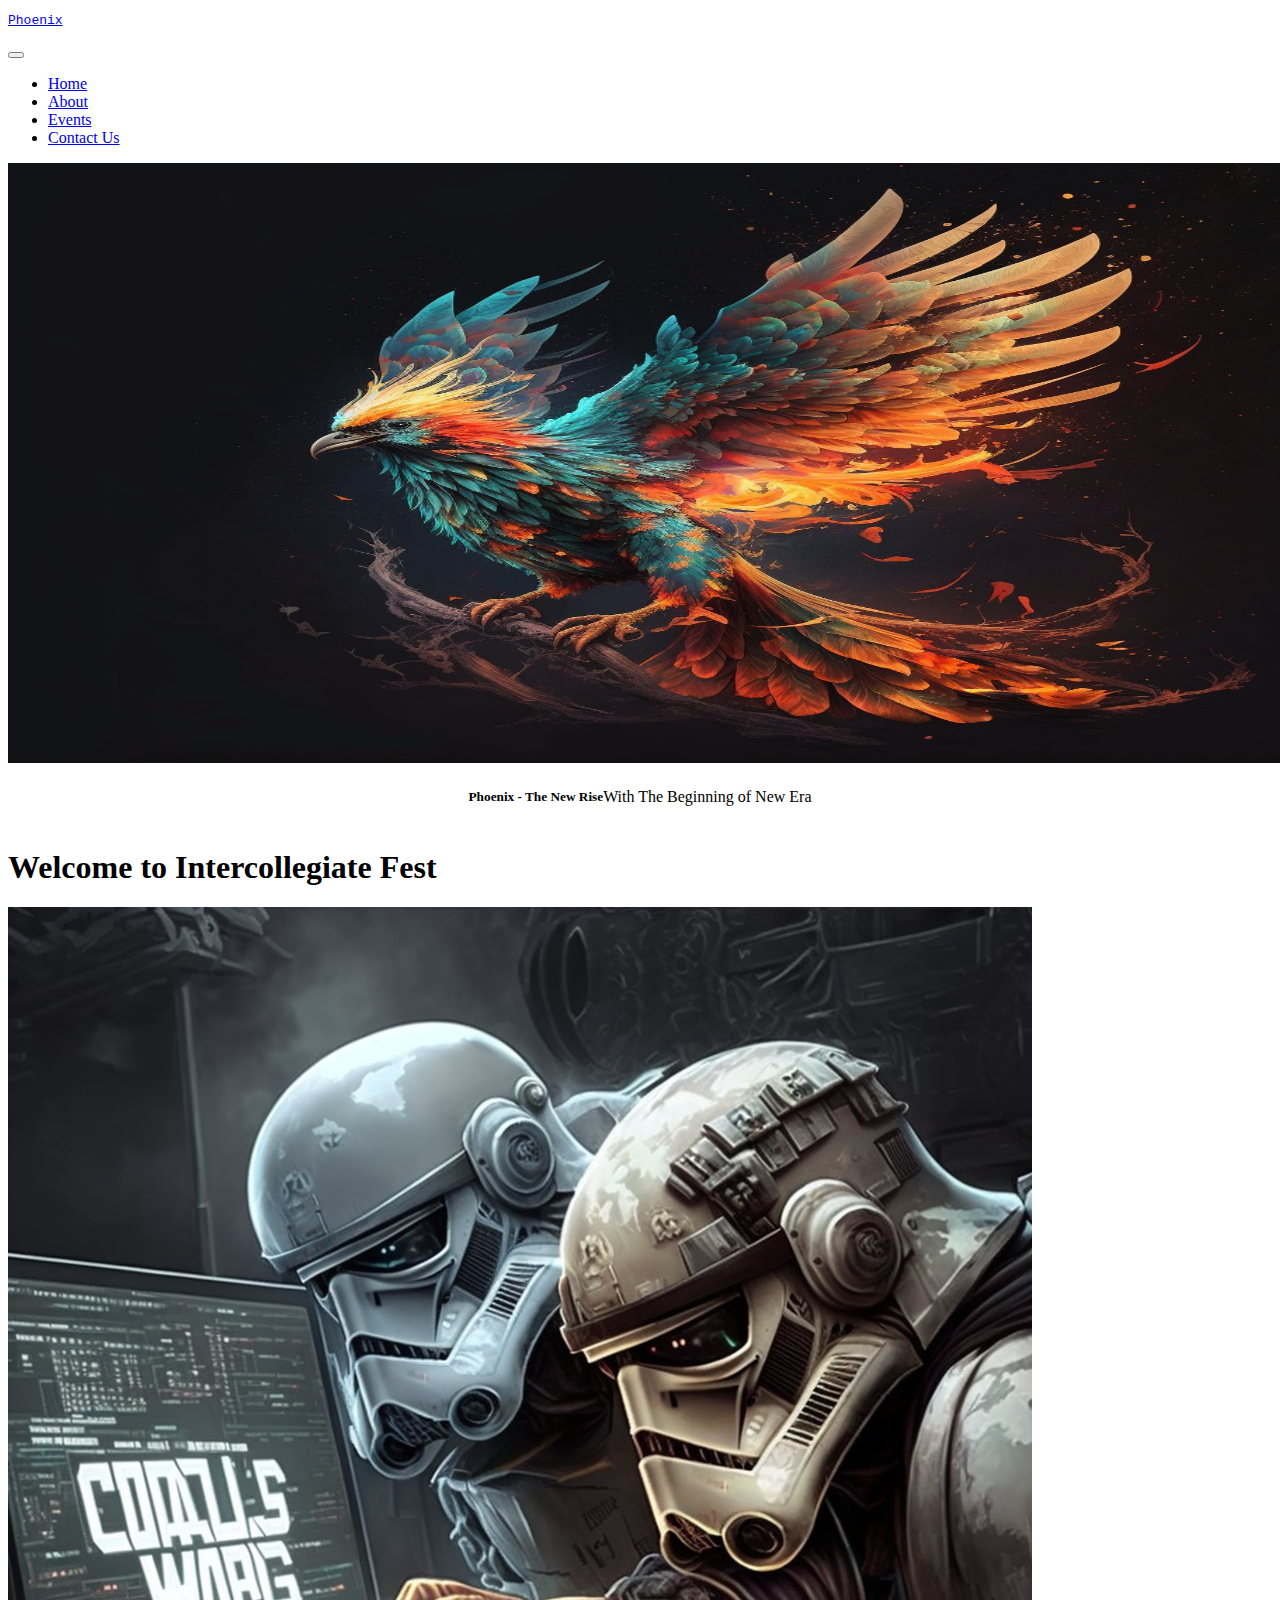
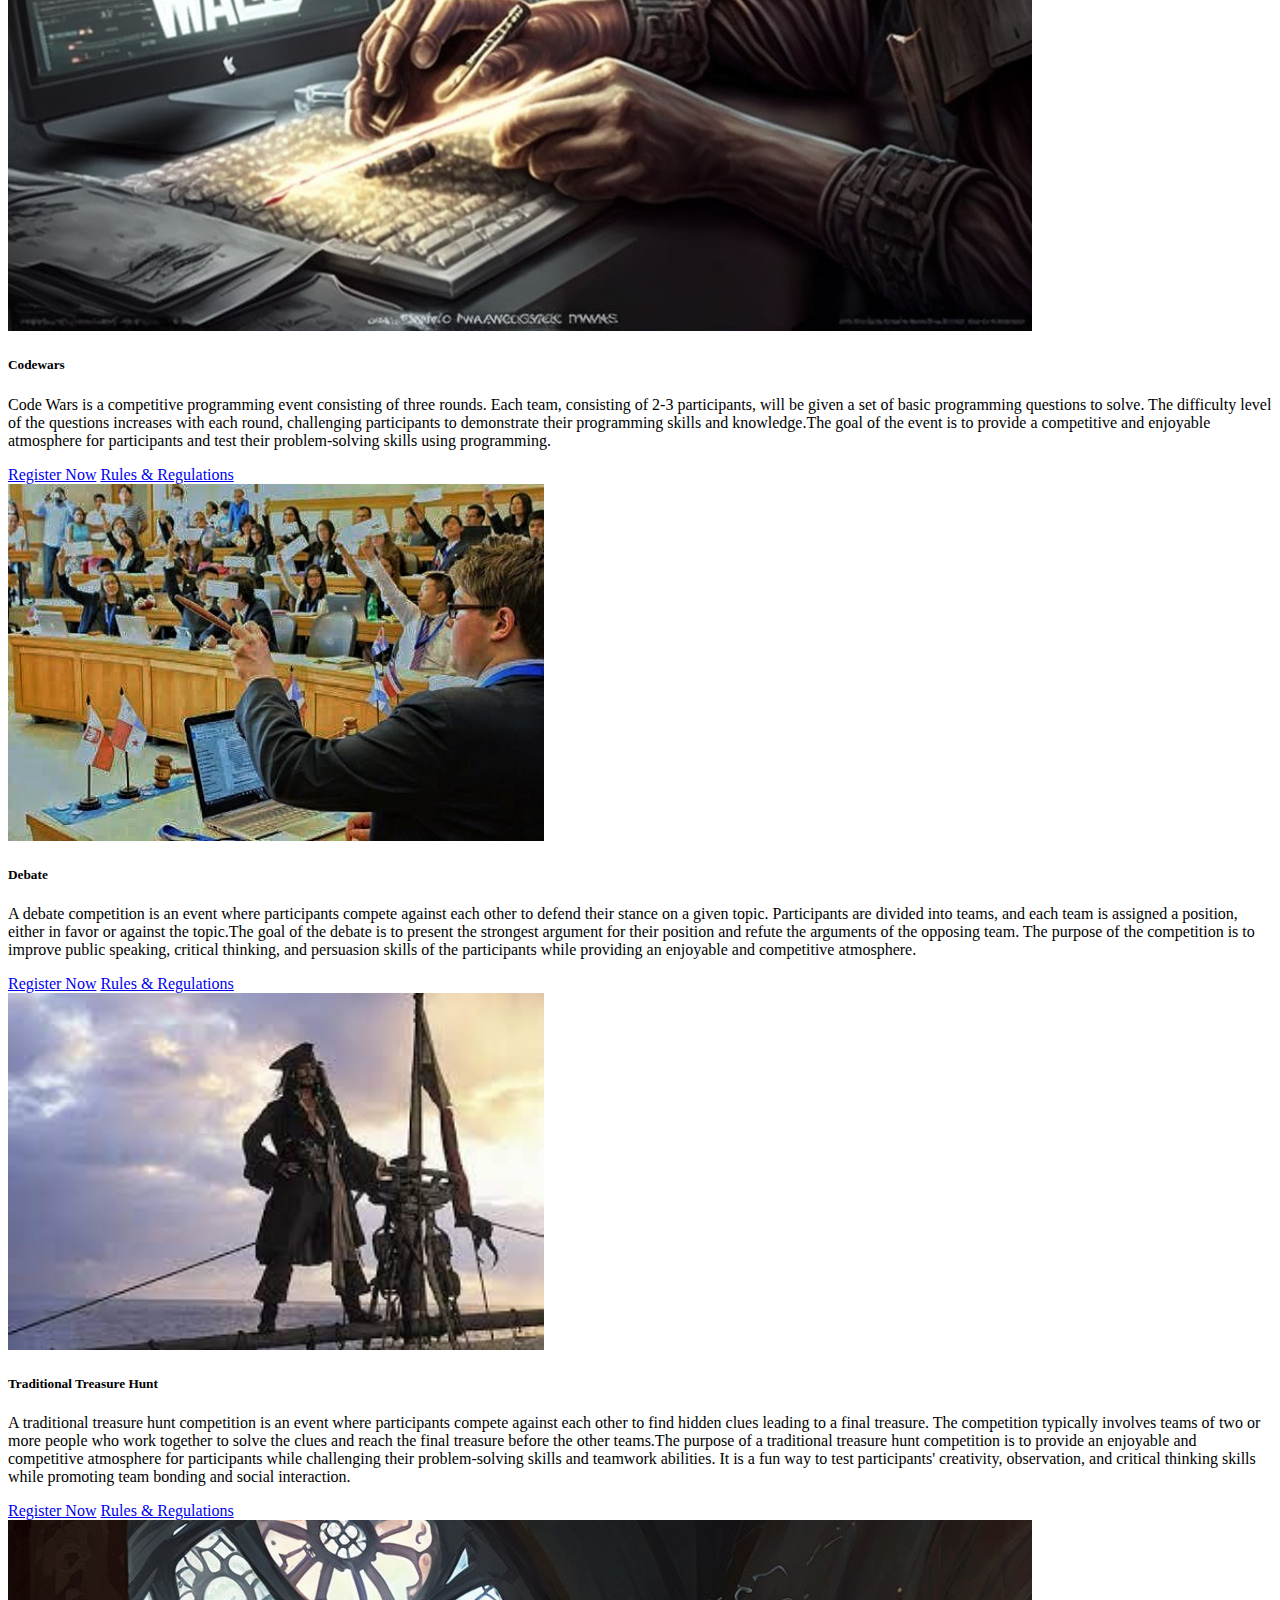
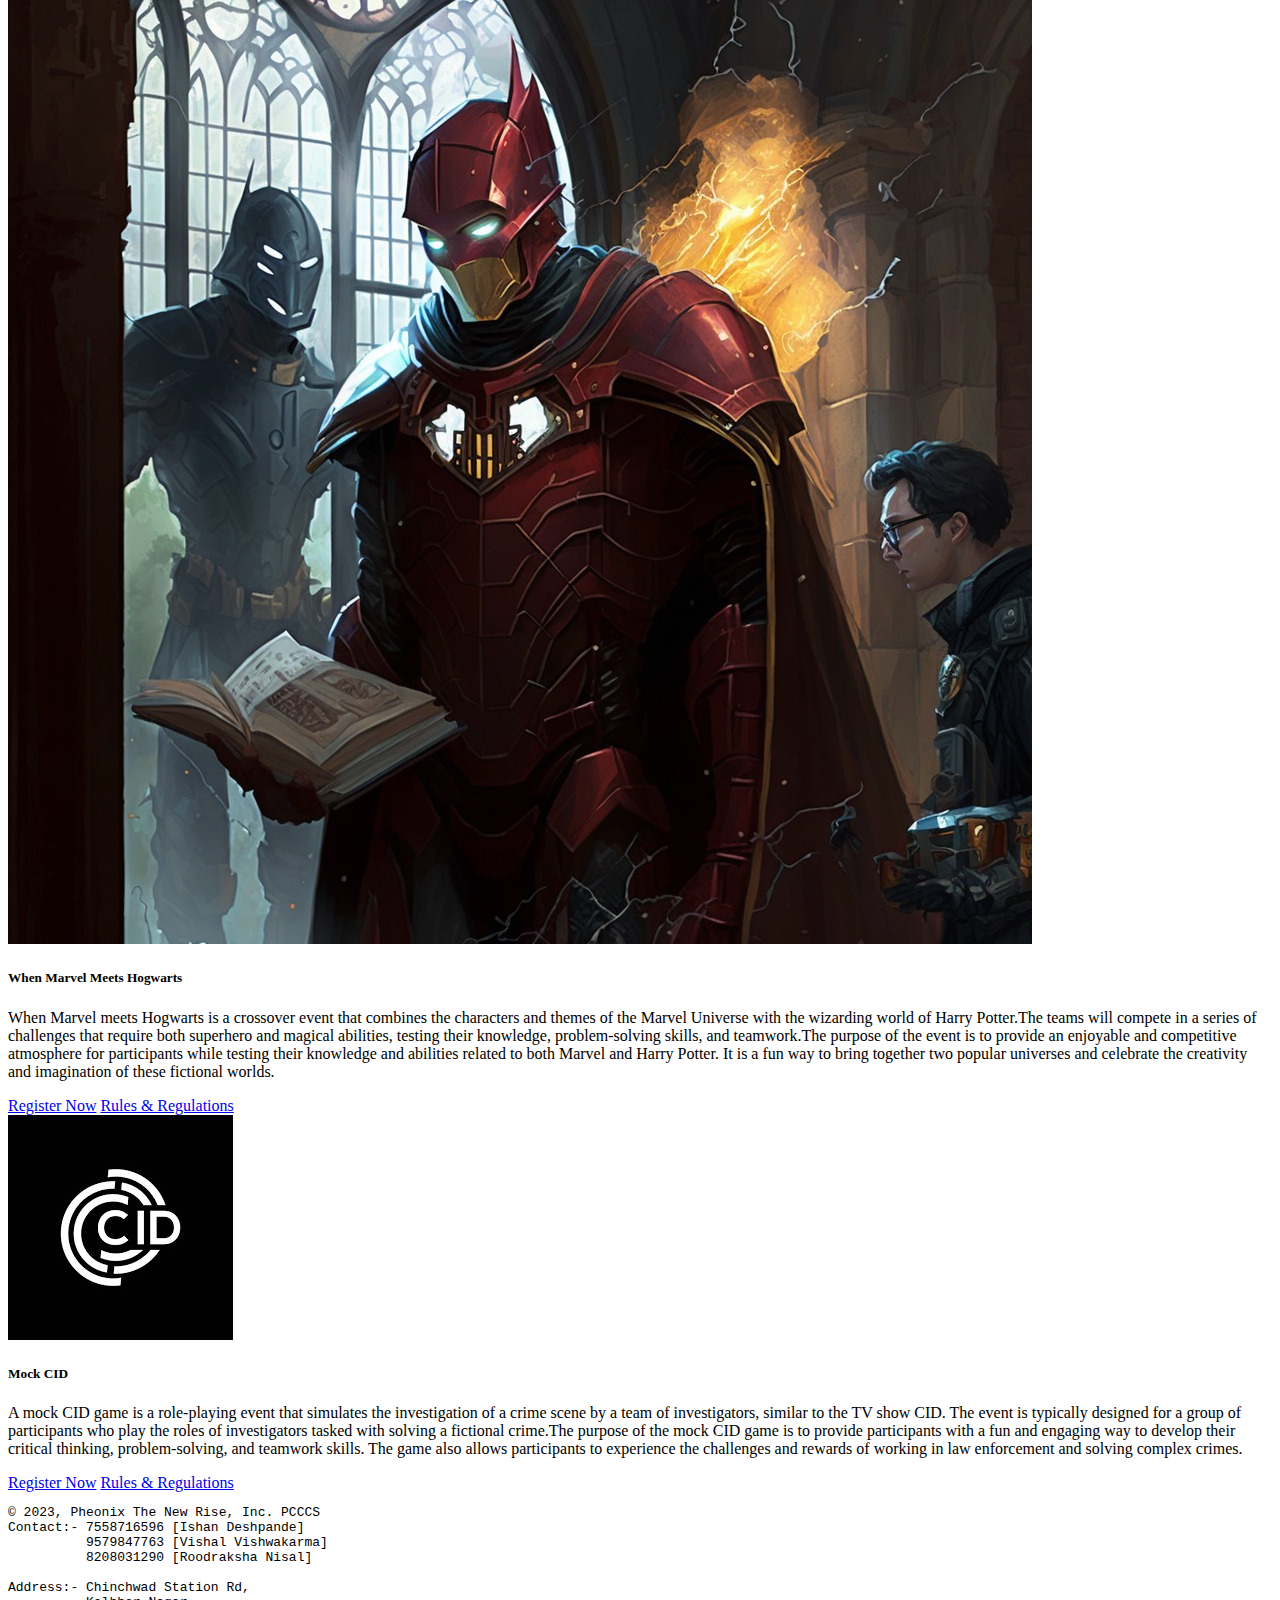
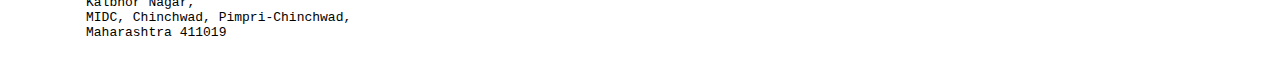
<file: index.html>
<!doctype html>
<html lang="en">
  <head>
    <!-- Required meta tags -->
    <meta charset="utf-8">
    <meta name="viewport" content="width=device-width, initial-scale=1">

    <!-- Bootstrap CSS -->
    <link
      href="https://cdn.jsdelivr.net/npm/bootstrap@5.0.2/dist/css/bootstrap.min.css"
      rel="stylesheet"
      integrity="sha384-EVSTQN3/azprG1Anm3QDgpJLIm9Nao0Yz1ztcQTwFspd3yD65VohhpuuCOmLASjC"
      crossorigin="anonymous">

    <title>Pheonix:-The New Rise</title>
    <style>
      @import url('https://fonts.googleapis.com/css2?family=Noto+Sans+TC:wght@100&family=Smokum&display=swap');
    </style>
  </head>
  <body>
    <!-- <h1>Hello, world!</h1> -->
    <nav class="navbar navbar-dark bg-dark">
      <div class="container-fluid">
        <a class="navbar-brand" href="#"><pre>Phoenix</pre></a>
        <button class="navbar-toggler collapsed" type="button"
          data-bs-toggle="collapse" data-bs-target="#navbarsExampleXxl"
          aria-controls="navbarsExampleXxl" aria-expanded="false"
          aria-label="Toggle navigation">
          <span class="navbar-toggler-icon"></span>
        </button>

        <div class="navbar-collapse collapse" id="navbarsExampleXxl">
          <ul class="navbar-nav me-auto mb-2 mb-xl-0">
            <li class="nav-item">
              <a class="nav-link active" aria-current="page" href="Home.html">Home</a>
            </li>
            <li class="nav-item">
              <a class="nav-link" href="/About.html">About</a>
            </li>
            <li class="nav-item">
              <a class="nav-link" href="/Events.html">Events</a>
            </li>
            <li class="nav-item">
              <a class="nav-link" href="/Contact.html">Contact Us</a>
            </li>
          </div>
        </div>
      </nav>


      <div class="card bg-dark text-white">
        <img src="/pheonix.jpeg" class="card-img" width="1438" height="600"
          alt="...">
          <div class="card-img-overlay" style="display: flex; justify-content:
            center; align-items: center;">
            <h5 class="card-title" style="font-family:Stencil;">Phoenix - The New
            Rise</h5><br>
            <p class="card-text" style="font-family:script;">With The Beginning of
            New Era</p>

          </div>

      </div>

      <!-- codewars -->

      <div class="container my-5">
        <div class="row">
          <div class="col-12">
            <h1 class="text-center mb-5">Welcome to Intercollegiate Fest</h1>
          </div>
        </div>
        <div class="row">
          <div class="col-md-6 col-lg-4 mb-4">
            <div class="card h-100">
              <img src="/codewars.jpeg" class="card-img-top" alt="...">
              <div class="card-body">
                <h5 class="card-title">Codewars</h5>
                <p class="card-text">Code Wars is a competitive programming
                  event consisting of three rounds. Each team, consisting of 2-3
                  participants, will be given a set of basic programming
                  questions to solve. The difficulty level of the questions
                  increases with each round, challenging participants to
                  demonstrate their programming skills and knowledge.The goal of
                  the event is to provide a competitive and enjoyable atmosphere
                  for participants and test their problem-solving skills using
                  programming.</p>
              </div>
              <div class="card-footer">
                <a href="/register_codewars.html" class="btn btn-primary">Register
                  Now</a>
                <a href="/rules_codewars.html" class="btn btn-outline-success">Rules
                  & Regulations</a>
              </div>
            </div>
          </div>

          <!-- Debate -->
          <div class="col-md-6 col-lg-4 mb-4">
            <div class="card h-100">
              <img src="/debate_edit.jpeg" height="357" class="card-img-top"
                alt="...">
              <div class="card-body">
                <h5 class="card-title">Debate</h5>
                <p class="card-text">A debate competition is an event where
                  participants compete against each other to defend their stance
                  on a given topic. Participants are divided into teams, and
                  each team is assigned a position, either in favor or against
                  the topic.The goal of the debate is to present the strongest
                  argument for their position and refute the arguments of the
                  opposing team. The purpose of the competition is to improve
                  public speaking, critical thinking, and persuasion skills of
                  the participants while providing an enjoyable and competitive
                  atmosphere.</p>
              </div>
              <div class="card-footer">
                <a href="/register_debate.html" class="btn btn-primary">Register
                  Now</a>

                <a href="/rules_debate.html" class="btn btn-outline-success">Rules
                  & Regulations</a>
              </div>
            </div>
          </div>

          <!-- Traditional treasure hunt -->

          <div class="col-md-6 col-lg-4 mb-4">
            <div class="card h-100">
              <img src="/traditionaltreasurehunt.jpeg" height="357"
                class="card-img-top" alt="...">
              <div class="card-body">
                <h5 class="card-title">Traditional Treasure Hunt</h5>
                <p class="card-text">A traditional treasure hunt competition is
                  an event where participants compete against each other to find
                  hidden clues leading to a final treasure. The competition
                  typically involves teams of two or more people who work
                  together to solve the clues and reach the final treasure
                  before the other teams.The purpose of a traditional treasure
                  hunt competition is to provide an enjoyable and competitive
                  atmosphere for participants while challenging their
                  problem-solving skills and teamwork abilities. It is a fun way
                  to test participants' creativity, observation, and critical
                  thinking skills while promoting team bonding and social
                  interaction.</p>
              </div>
              <div class="card-footer">
                <a href="/register_treasure.html" class="btn btn-primary">Register
                  Now</a>
                <a href="/rules_treasure.html" class="btn btn-outline-success">Rules
                  & Regulations</a>
              </div>
            </div>
          </div>

          <!-- When Marvel meets hogwarts -->

          <div class="col-md-6 col-lg-4 mb-4">
            <div class="card h-100">
              <img src="/marvelmeetshogwarts.jpeg" class="card-img-top"
                alt="...">
              <div class="card-body">
                <h5 class="card-title">When Marvel Meets Hogwarts</h5>
                <p class="card-text">When Marvel meets Hogwarts is a crossover
                  event that combines the characters and themes of the Marvel
                  Universe with the wizarding world of Harry Potter.The teams
                  will compete in a series of challenges that require both
                  superhero and magical abilities, testing their knowledge,
                  problem-solving skills, and teamwork.The purpose of the event
                  is to provide an enjoyable and competitive atmosphere for
                  participants while testing their knowledge and abilities
                  related to both Marvel and Harry Potter. It is a fun way to
                  bring together two popular universes and celebrate the
                  creativity and imagination of these fictional worlds.</p>
              </div>
              <div class="card-footer">
                <a href="#" class="btn btn-primary">Register Now</a>
                <a href="/rules_marvelmeetshogwarts.html" class="btn
                  btn-outline-success">Rules & Regulations</a>
              </div>
            </div>
          </div>

          <!-- Mock CID -->

          <div class="col-md-6 col-lg-4 mb-4">
            <div class="card h-100">
              <img src="/cid_2.jpeg" class="card-img-top" alt="...">
              <div class="card-body">
                <h5 class="card-title">Mock CID</h5>
                <p class="card-text">A mock CID game is a role-playing event
                  that simulates the investigation of a crime scene by a team of
                  investigators, similar to the TV show CID. The event is
                  typically designed for a group of participants who play the
                  roles of investigators tasked with solving a fictional
                  crime.The purpose of the mock CID game is to provide
                  participants with a fun and engaging way to develop their
                  critical thinking, problem-solving, and teamwork skills. The
                  game also allows participants to experience the challenges and
                  rewards of working in law enforcement and solving complex
                  crimes.</p>
              </div>
              <div class="card-footer">
                <a href="#" class="btn btn-primary">Register Now</a>
                <a href="#" class="btn btn-outline-success">Rules & Regulations</a>
              </div>
            </div>
          </div>

          <!-- Valorant -->

          <!-- <div class="col-md-6 col-lg-4 mb-4">
            <div class="card h-100">
              <img src="/valorant.jpeg" class="card-img-top" alt="...">
              <div class="card-body">
                <h5 class="card-title">Valorant</h5>
                <p class="card-text">Lorem ipsum dolor, sit amet consectetur adipisicing elit. Vitae quibusdam saepe similique sapiente praesentium eligendi, quis ut repellendus exercitationem vero ratione temporibus, quas tempore inventore aliquam omnis. Impedit, quos adipisci.</p>
              </div>
              <div class="card-footer">
                <a href="#" class="btn btn-primary">Register Now</a>
                <a href="#" class="btn btn-outline-success">Rules & Regulations</a>
              </div>
            </div>
          </div> -->
          <footer class="bg-dark text-light">
            <div class="navFooterLine navFooterLinkLine navFooterPadItemLine
              navFooterCopyright navbar-dark light">
              <span><pre>© 2023, Pheonix The New Rise, Inc. PCCCS
Contact:- 7558716596 [Ishan Deshpande]
          9579847763 [Vishal Vishwakarma]
          8208031290 [Roodraksha Nisal]

Address:- Chinchwad Station Rd, 
          Kalbhor Nagar,
          MIDC, Chinchwad, Pimpri-Chinchwad,
          Maharashtra 411019
          </pre>
              </span>
            </div>
          </footer>


          <!-- Optional JavaScript; choose one of the two! -->

          <!-- Option 1: Bootstrap Bundle with Popper -->
          <script
            src="https://cdn.jsdelivr.net/npm/bootstrap@5.0.2/dist/js/bootstrap.bundle.min.js"
            integrity="sha384-MrcW6ZMFYlzcLA8Nl+NtUVF0sA7MsXsP1UyJoMp4YLEuNSfAP+JcXn/tWtIaxVXM"
            crossorigin="anonymous"></script>

          <!-- Option 2: Separate Popper and Bootstrap JS -->
          <!--
    <script src="https://cdn.jsdelivr.net/npm/@popperjs/core@2.9.2/dist/umd/popper.min.js" integrity="sha384-IQsoLXl5PILFhosVNubq5LC7Qb9DXgDA9i+tQ8Zj3iwWAwPtgFTxbJ8NT4GN1R8p" crossorigin="anonymous"></script>
    <script src="https://cdn.jsdelivr.net/npm/bootstrap@5.0.2/dist/js/bootstrap.min.js" integrity="sha384-cVKIPhGWiC2Al4u+LWgxfKTRIcfu0JTxR+EQDz/bgldoEyl4H0zUF0QKbrJ0EcQF" crossorigin="anonymous"></script>
    -->
        </body>
      </html>
</file>
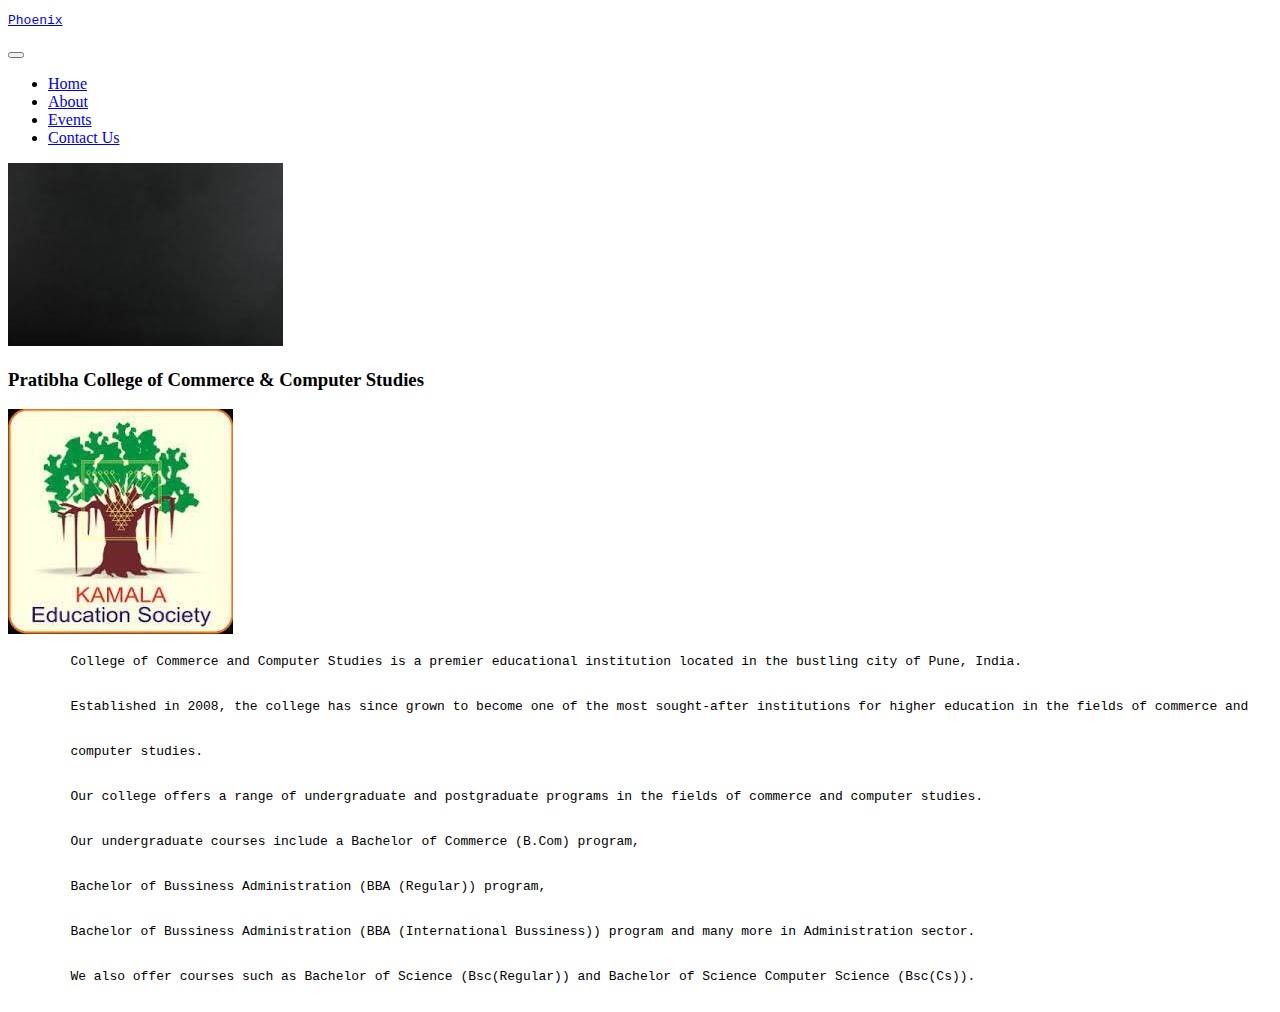
<file: About.html>
<!doctype html>
<html lang="en">
  <head>
    <!-- Required meta tags -->
    <meta charset="utf-8">
    <meta name="viewport" content="width=device-width, initial-scale=1">

    <!-- Bootstrap CSS -->
    <link href="https://cdn.jsdelivr.net/npm/bootstrap@5.0.2/dist/css/bootstrap.min.css" rel="stylesheet" integrity="sha384-EVSTQN3/azprG1Anm3QDgpJLIm9Nao0Yz1ztcQTwFspd3yD65VohhpuuCOmLASjC" crossorigin="anonymous">

    <title>Pheonix:-The New Rise</title>
  </head>
  <body>
    <!-- <h1>Hello, world!</h1> -->
    <nav class="navbar navbar-dark bg-dark">
    <div class="container-fluid">
      <a class="navbar-brand" href="#"><pre>Phoenix</pre></a>
      <button class="navbar-toggler collapsed" type="button" data-bs-toggle="collapse" data-bs-target="#navbarsExampleXxl" aria-controls="navbarsExampleXxl" aria-expanded="false" aria-label="Toggle navigation">
        <span class="navbar-toggler-icon"></span>
      </button>

      <div class="navbar-collapse collapse" id="navbarsExampleXxl">
        <ul class="navbar-nav me-auto mb-2 mb-xl-0">
          <li class="nav-item">
            <a class="nav-link" aria-current="page" href="Home.html">Home</a>
          </li>
          <li class="nav-item">
            <a class="nav-link active" href="/About.html">About</a>
          </li>
          <li class="nav-item">
            <a class="nav-link" href="/Events.html">Events</a>
          </li>
          <li class="nav-item">
            <a class="nav-link" href="#">Contact Us</a>
          </li>
      </div>
    </div>
    </nav>

    <div class="card bg-dark text-white">
      <img src="/3tabs.jpeg" class="card-img" alt="...">
      <div class="card-img-overlay">
        <h3 class="card-title">Pratibha College of Commerce & Computer Studies</h3>
        <p class="card-text"><img src="/clglogoabt.jpeg"><pre>
        College of Commerce and Computer Studies is a premier educational institution located in the bustling city of Pune, India. 
          <br>
        Established in 2008, the college has since grown to become one of the most sought-after institutions for higher education in the fields of commerce and 
        <br>
        computer studies.
        <br>
        Our college offers a range of undergraduate and postgraduate programs in the fields of commerce and computer studies.
        <br>
        Our undergraduate courses include a Bachelor of Commerce (B.Com) program,
        <br>
        Bachelor of Bussiness Administration (BBA (Regular)) program,
        <br>
        Bachelor of Bussiness Administration (BBA (International Bussiness)) program and many more in Administration sector.
        <br>
        We also offer courses such as Bachelor of Science (Bsc(Regular)) and Bachelor of Science Computer Science (Bsc(Cs)).
        </p></pre>
        <!-- <p class="card-text">Last updated 3 mins ago</p> -->
      </div>
    </div>
    <!-- Optional JavaScript; choose one of the two! -->

    <!-- Option 1: Bootstrap Bundle with Popper -->
    <script src="https://cdn.jsdelivr.net/npm/bootstrap@5.0.2/dist/js/bootstrap.bundle.min.js" integrity="sha384-MrcW6ZMFYlzcLA8Nl+NtUVF0sA7MsXsP1UyJoMp4YLEuNSfAP+JcXn/tWtIaxVXM" crossorigin="anonymous"></script>

    <!-- Option 2: Separate Popper and Bootstrap JS -->
    <!--
    <script src="https://cdn.jsdelivr.net/npm/@popperjs/core@2.9.2/dist/umd/popper.min.js" integrity="sha384-IQsoLXl5PILFhosVNubq5LC7Qb9DXgDA9i+tQ8Zj3iwWAwPtgFTxbJ8NT4GN1R8p" crossorigin="anonymous"></script>
    <script src="https://cdn.jsdelivr.net/npm/bootstrap@5.0.2/dist/js/bootstrap.min.js" integrity="sha384-cVKIPhGWiC2Al4u+LWgxfKTRIcfu0JTxR+EQDz/bgldoEyl4H0zUF0QKbrJ0EcQF" crossorigin="anonymous"></script>
    -->

    <!-- Hello world -->
  </body>
</html>
</file>
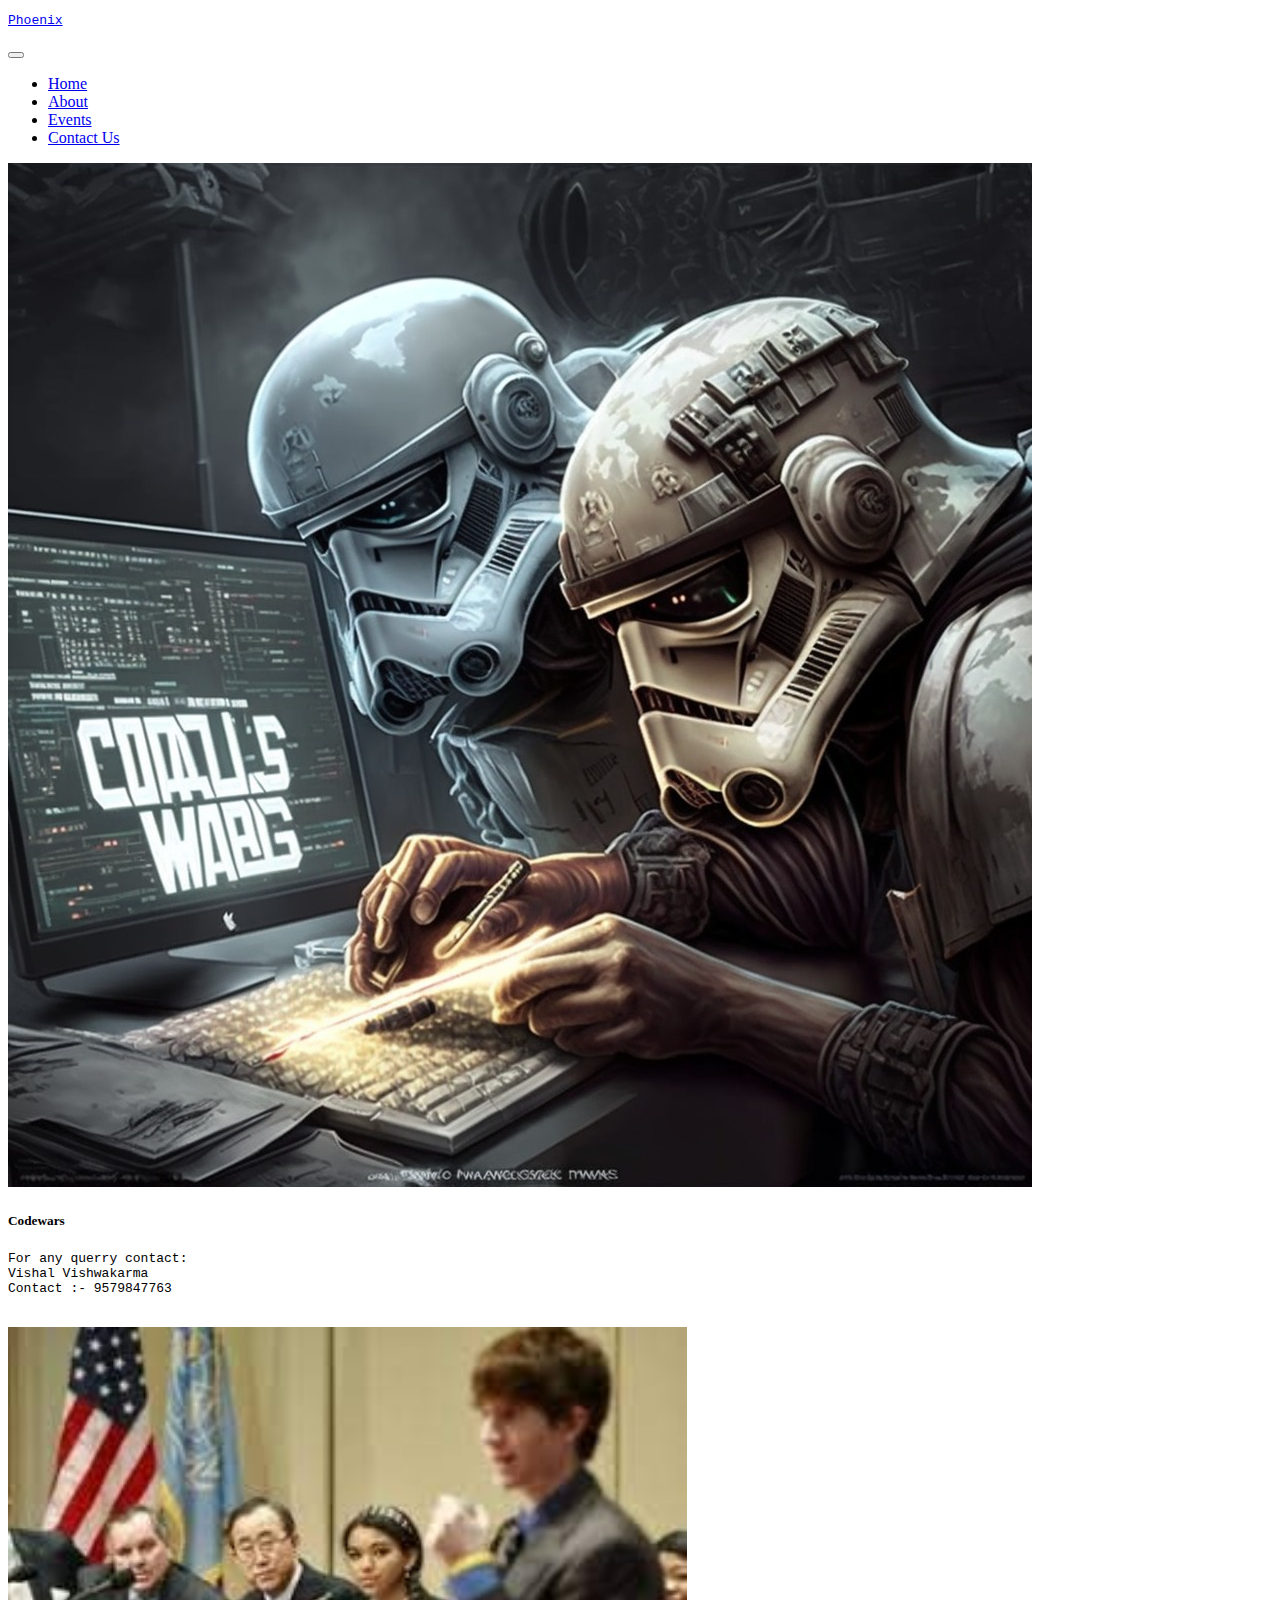
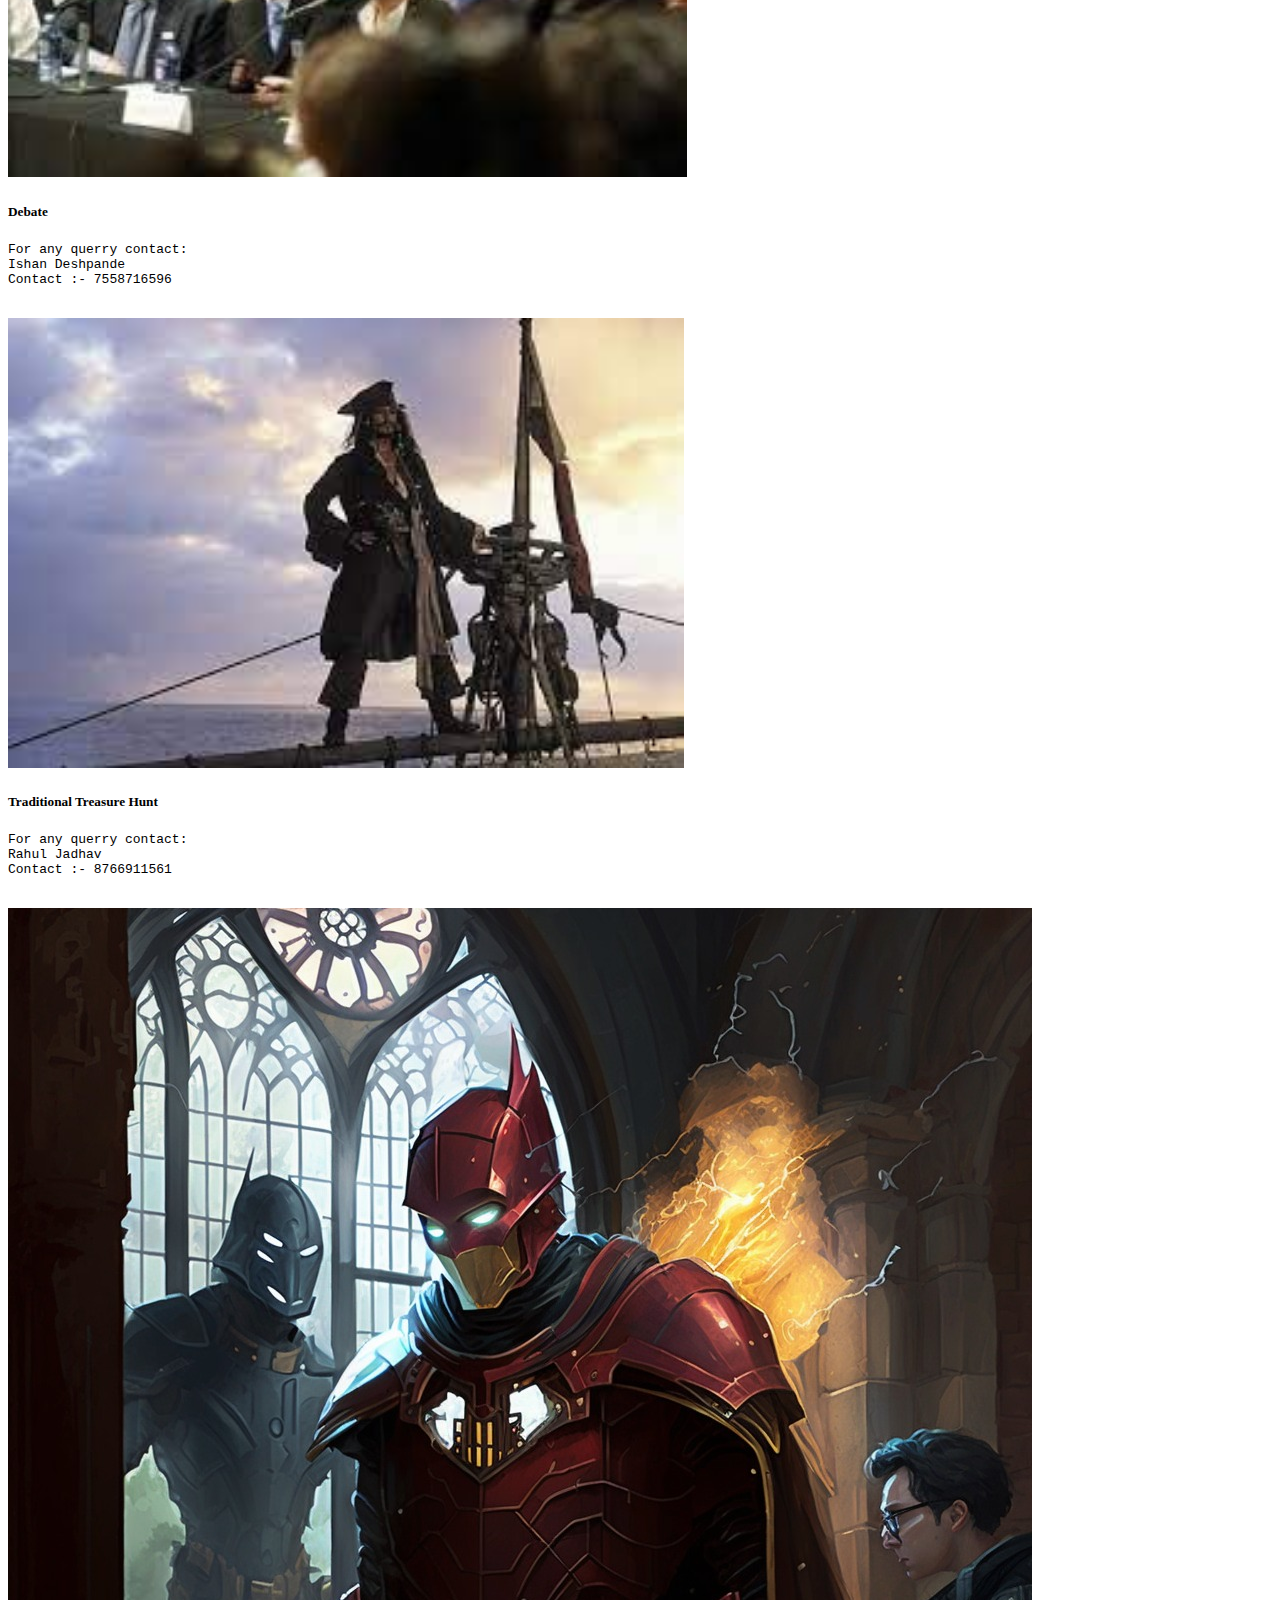
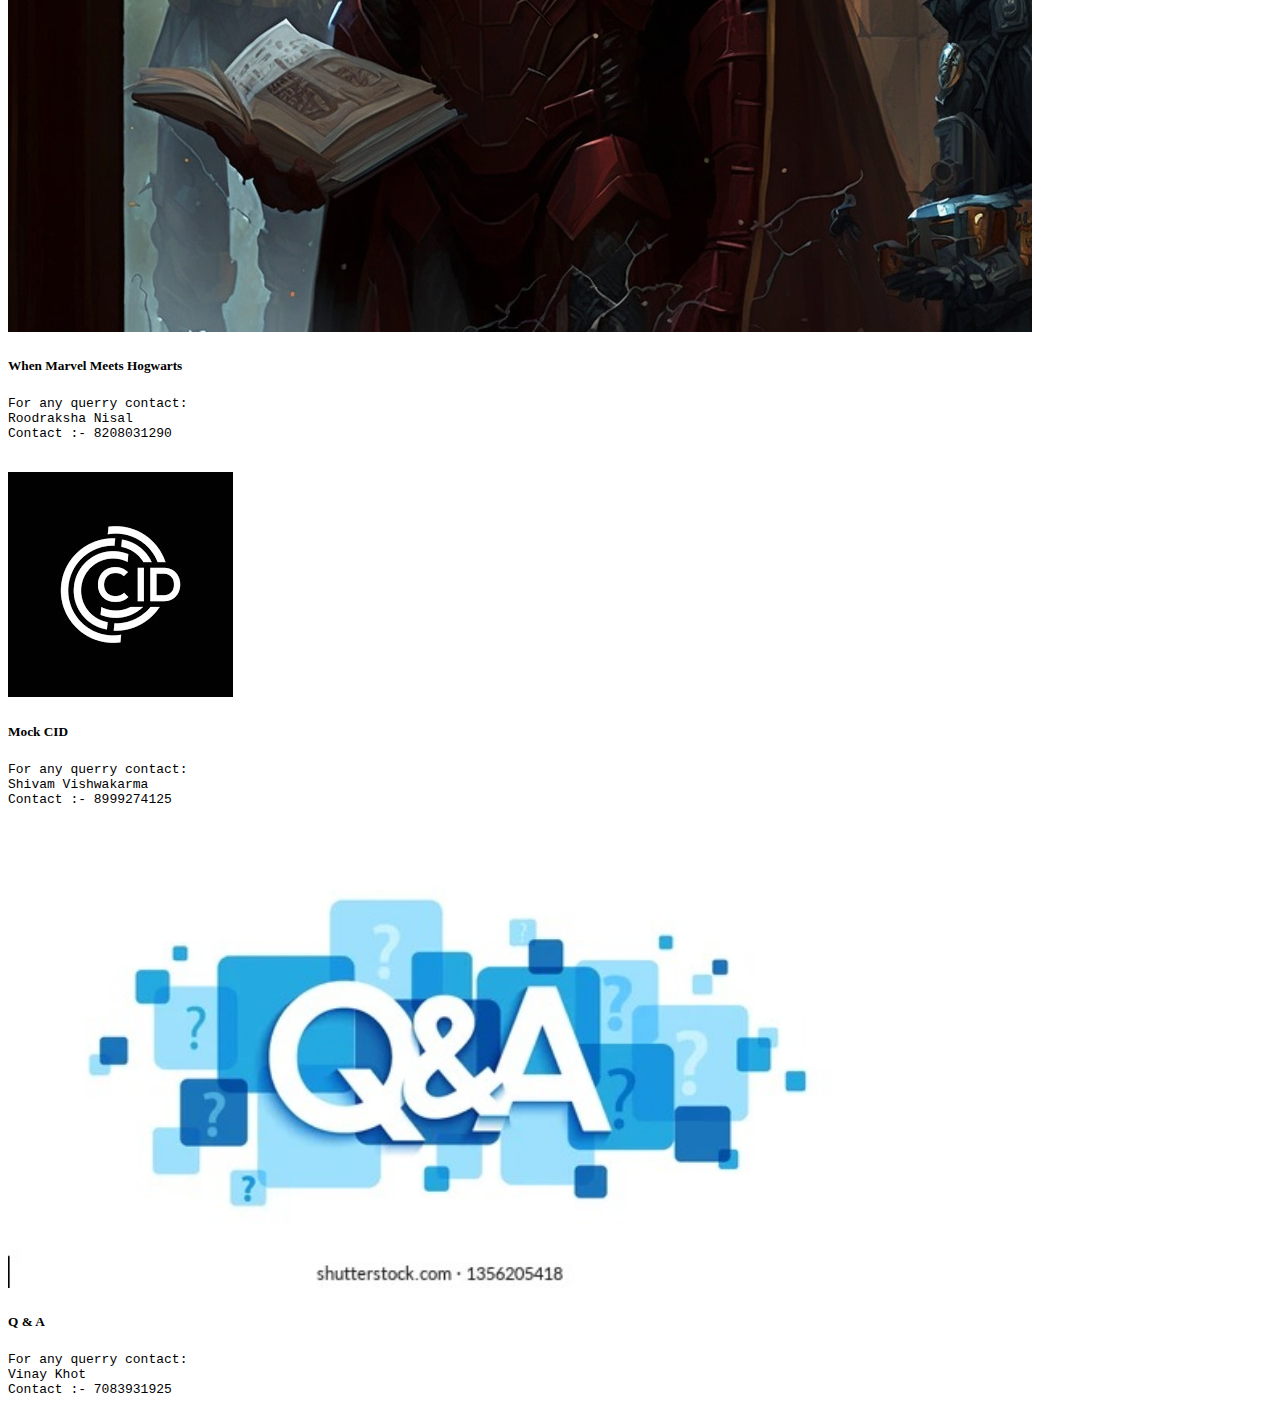
<file: Contact.html>
<!doctype html>
<html lang="en">
  <head>
    <!-- Required meta tags -->
    <meta charset="utf-8">
    <meta name="viewport" content="width=device-width, initial-scale=1">

    <!-- Bootstrap CSS -->
    <link href="https://cdn.jsdelivr.net/npm/bootstrap@5.0.2/dist/css/bootstrap.min.css" rel="stylesheet" integrity="sha384-EVSTQN3/azprG1Anm3QDgpJLIm9Nao0Yz1ztcQTwFspd3yD65VohhpuuCOmLASjC" crossorigin="anonymous">

    <title>Pheonix:-The New Rise</title>
    <style>
      @import url('https://fonts.googleapis.com/css2?family=Noto+Sans+TC:wght@100&family=Smokum&display=swap');
    </style>
  </head>
  <body>
    <!-- <h1>Hello, world!</h1> -->
    <nav class="navbar navbar-dark bg-dark">
    <div class="container-fluid">
      <a class="navbar-brand" href="#"><pre>Phoenix</pre></a>
      <button class="navbar-toggler collapsed" type="button" data-bs-toggle="collapse" data-bs-target="#navbarsExampleXxl" aria-controls="navbarsExampleXxl" aria-expanded="false" aria-label="Toggle navigation">
        <span class="navbar-toggler-icon"></span>
      </button>

      <div class="navbar-collapse collapse" id="navbarsExampleXxl">
        <ul class="navbar-nav me-auto mb-2 mb-xl-0">
          <li class="nav-item">
            <a class="nav-link active" aria-current="page" href="Home.html">Home</a>
          </li>
          <li class="nav-item">
            <a class="nav-link" href="/About.html">About</a>
          </li>
          <li class="nav-item">
            <a class="nav-link" href="/Events.html">Events</a>
          </li>
          <li class="nav-item">
            <a class="nav-link" href="#">Contact Us</a>
          </li>
      </div>
    </div>
    </nav>

    <div class="card-group">
        <div class="card">
          <img src="/codewars.jpeg" class="card-img-top" alt="...">
          <div class="card-body">
            <h5 class="card-title">Codewars</h5>
            <p class="card-text"><pre>For any querry contact:
Vishal Vishwakarma
Contact :- 9579847763
            </pre></p>
            <!-- <p class="card-text"><small class="text-muted">Last updated 3 mins ago</small></p> -->
          </div>
        </div>
        <div class="card">
          <img src="/debate.jpeg" class="card-img-top" height="450" alt="...">
          <div class="card-body">
            <h5 class="card-title">Debate</h5>
            <p class="card-text"><pre>For any querry contact:
Ishan Deshpande
Contact :- 7558716596
            </pre></p>
            <!-- <p class="card-text"><small class="text-muted">Last updated 3 mins ago</small></p> -->
          </div>
        </div>
        <div class="card">
          <img src="/traditionaltreasurehunt.jpeg" height="450" class="card-img-top" alt="...">
          <div class="card-body">
            <h5 class="card-title">Traditional Treasure Hunt</h5>
            <p class="card-text"><pre>For any querry contact:
Rahul Jadhav
Contact :- 8766911561
            </pre></p>
            <!-- <p class="card-text"><small class="text-muted">Last updated 3 mins ago</small></p> -->
          </div>
        </div>
      </div>

      <div class="card-group">
        <div class="card">
          <img src="/marvelmeetshogwarts.jpeg" class="card-img-top" alt="...">
          <div class="card-body">
            <h5 class="card-title">When Marvel Meets Hogwarts</h5>
            <p class="card-text"><pre>For any querry contact:
Roodraksha Nisal
Contact :- 8208031290
            </pre></p>
            <!-- <p class="card-text"><small class="text-muted">Last updated 3 mins ago</small></p> -->
          </div>
        </div>
        <div class="card">
          <img src="/cid_2.jpeg" class="card-img-top" alt="...">
          <div class="card-body">
            <h5 class="card-title">Mock CID</h5>
            <p class="card-text"><pre>For any querry contact:
Shivam Vishwakarma
Contact :- 8999274125
            </pre></p>
            <!-- <p class="card-text"><small class="text-muted">Last updated 3 mins ago</small></p> -->
          </div>
        </div>
        <div class="card">
          <img src="/qnda.jpeg" class="card-img-top" height="450" alt="...">
          <div class="card-body">
            <h5 class="card-title">Q & A</h5>
            <p class="card-text"><pre>For any querry contact:
Vinay Khot
Contact :- 7083931925
            </pre></p>
            <!-- <p class="card-text"><small class="text-muted">Last updated 3 mins ago</small></p> -->
          </div>
        </div>
      </div>

    <!-- Optional JavaScript; choose one of the two! -->

    <!-- Option 1: Bootstrap Bundle with Popper -->
    <script src="https://cdn.jsdelivr.net/npm/bootstrap@5.0.2/dist/js/bootstrap.bundle.min.js" integrity="sha384-MrcW6ZMFYlzcLA8Nl+NtUVF0sA7MsXsP1UyJoMp4YLEuNSfAP+JcXn/tWtIaxVXM" crossorigin="anonymous"></script>

    <!-- Option 2: Separate Popper and Bootstrap JS -->
    <!--
    <script src="https://cdn.jsdelivr.net/npm/@popperjs/core@2.9.2/dist/umd/popper.min.js" integrity="sha384-IQsoLXl5PILFhosVNubq5LC7Qb9DXgDA9i+tQ8Zj3iwWAwPtgFTxbJ8NT4GN1R8p" crossorigin="anonymous"></script>
    <script src="https://cdn.jsdelivr.net/npm/bootstrap@5.0.2/dist/js/bootstrap.min.js" integrity="sha384-cVKIPhGWiC2Al4u+LWgxfKTRIcfu0JTxR+EQDz/bgldoEyl4H0zUF0QKbrJ0EcQF" crossorigin="anonymous"></script>
    -->
  </body>
</html>
</file>
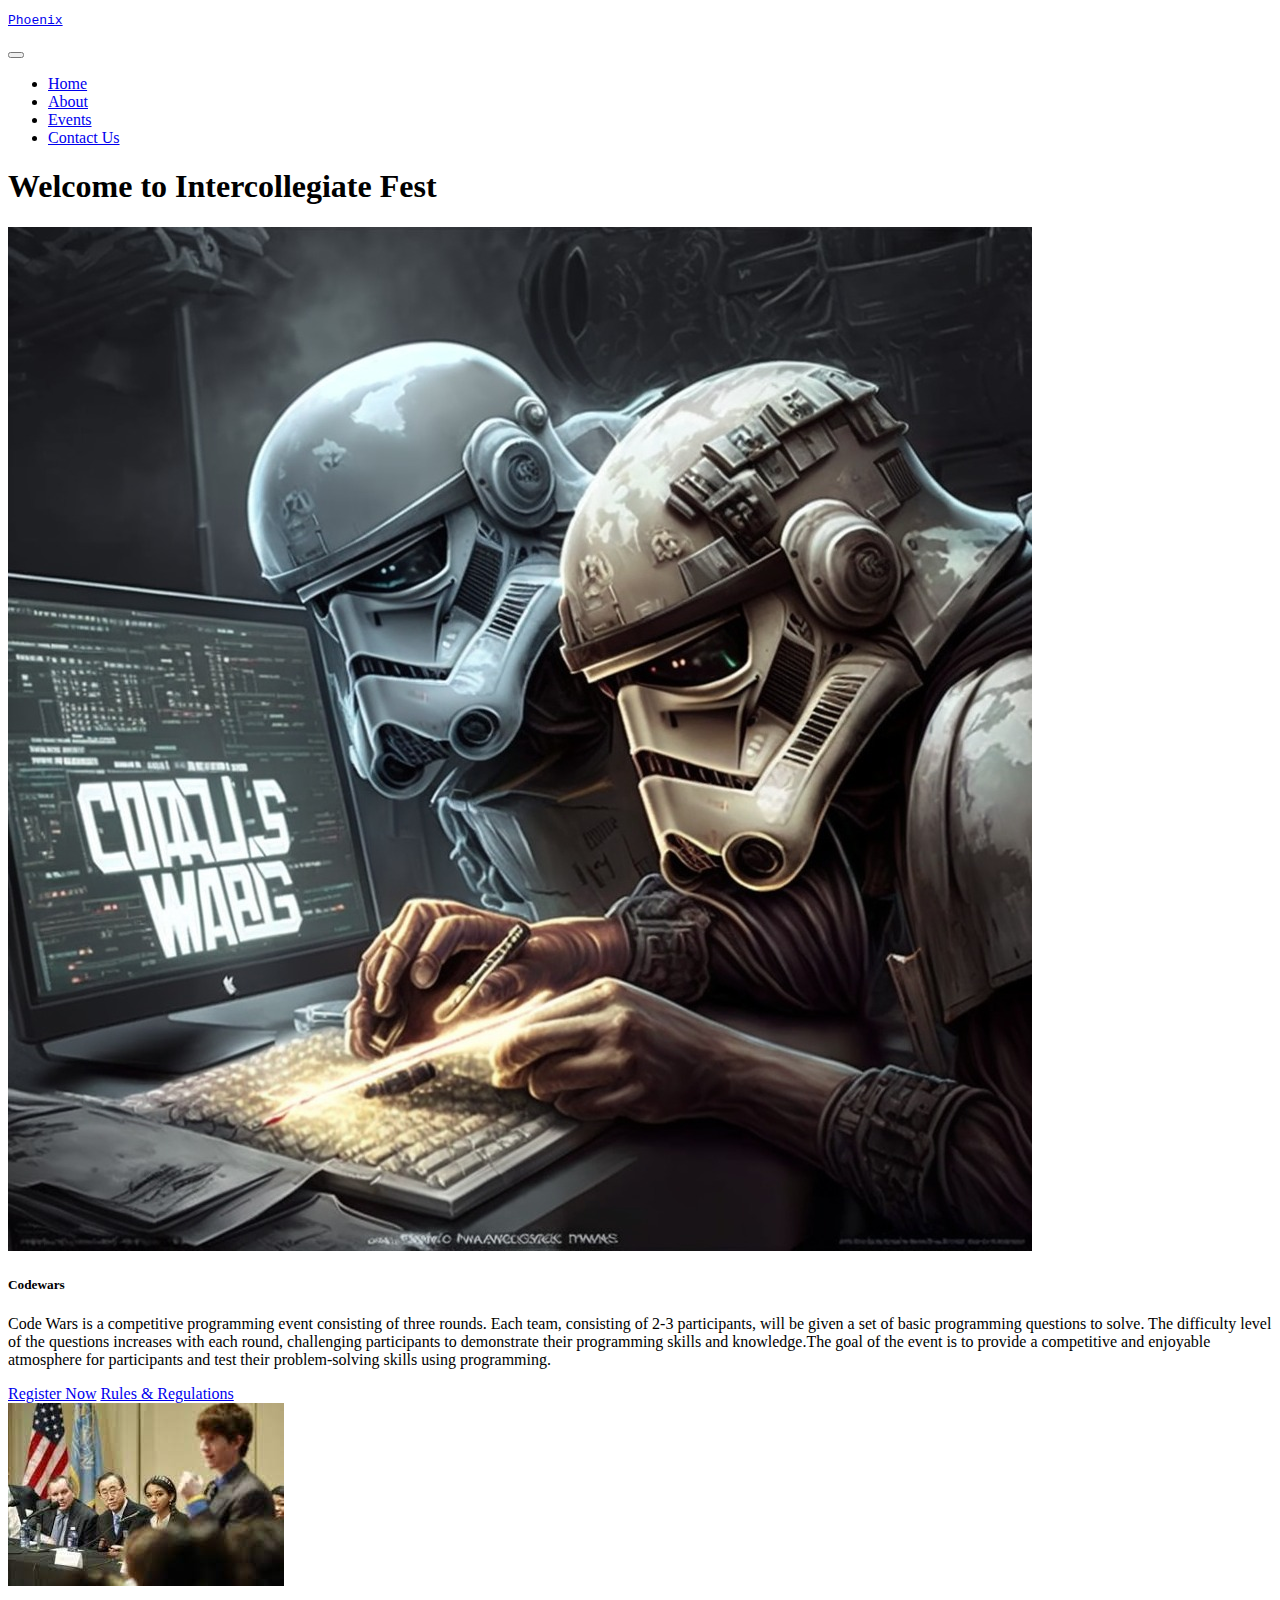
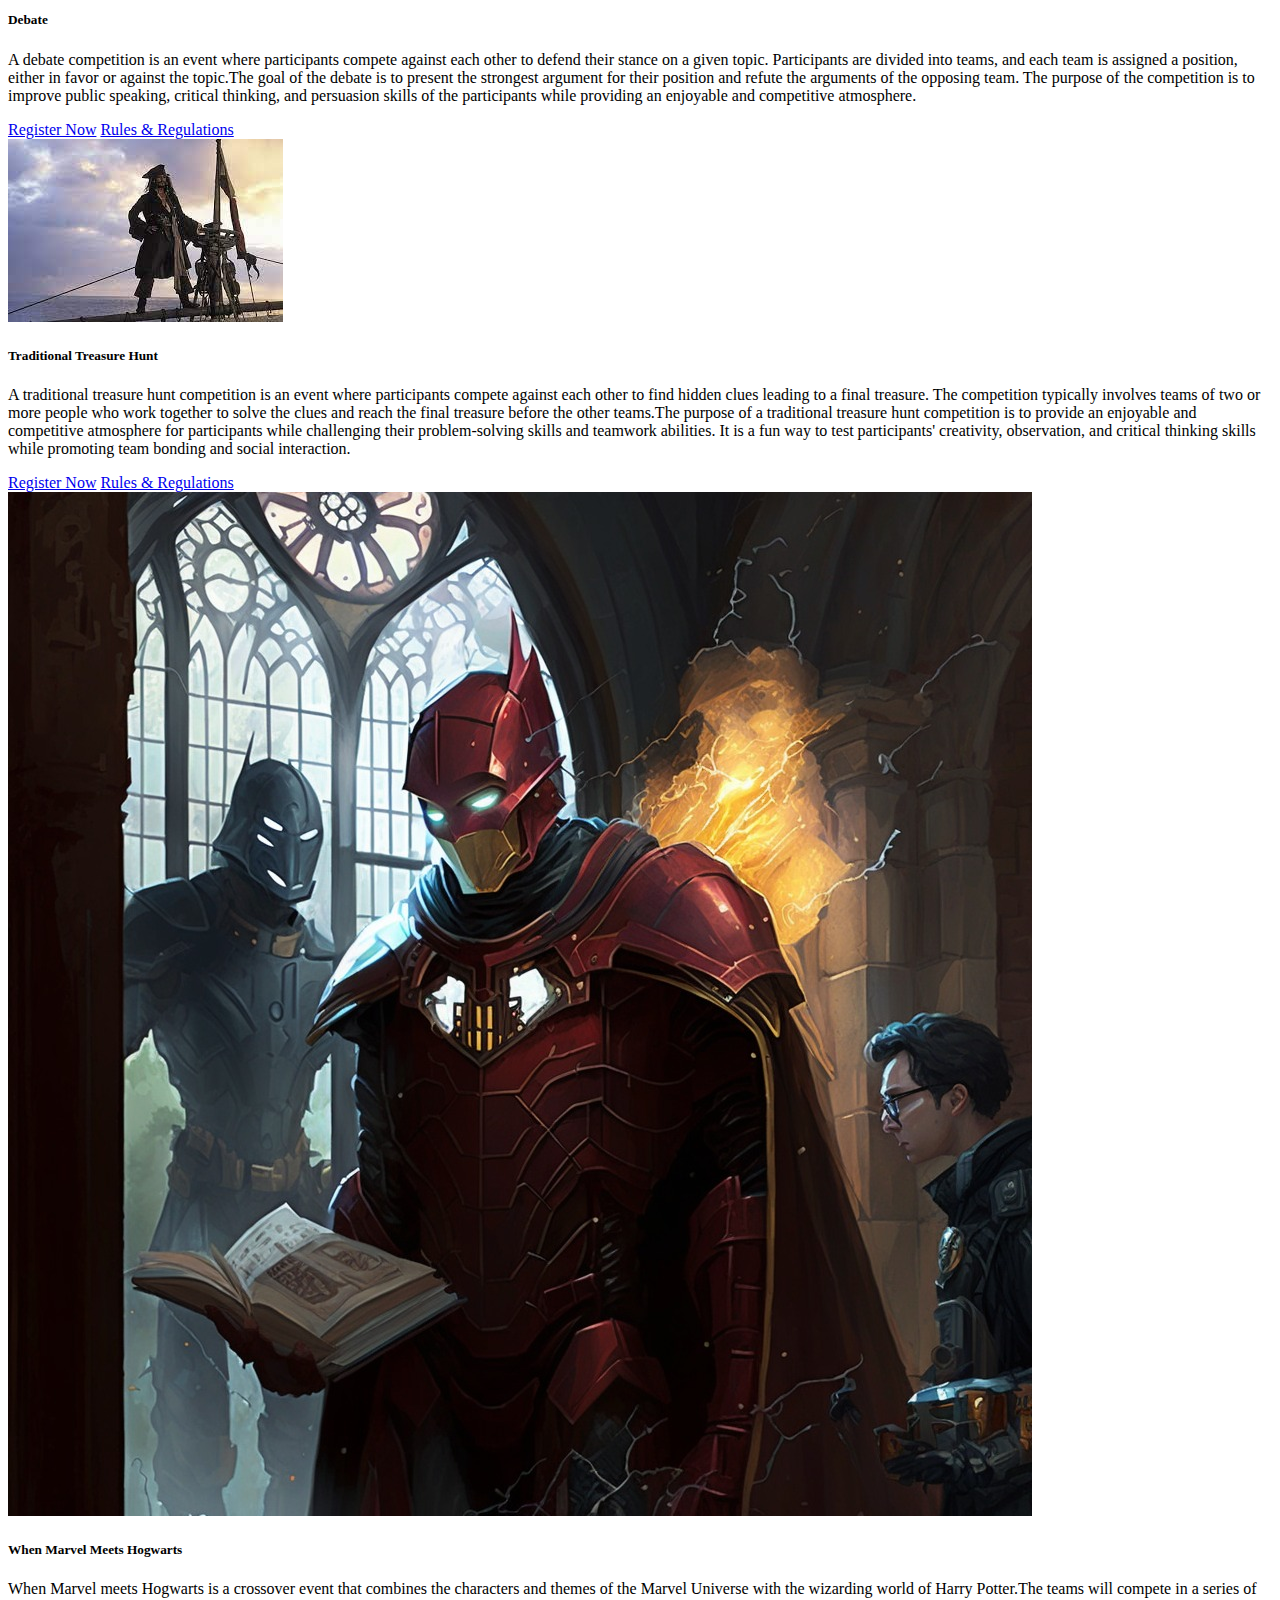
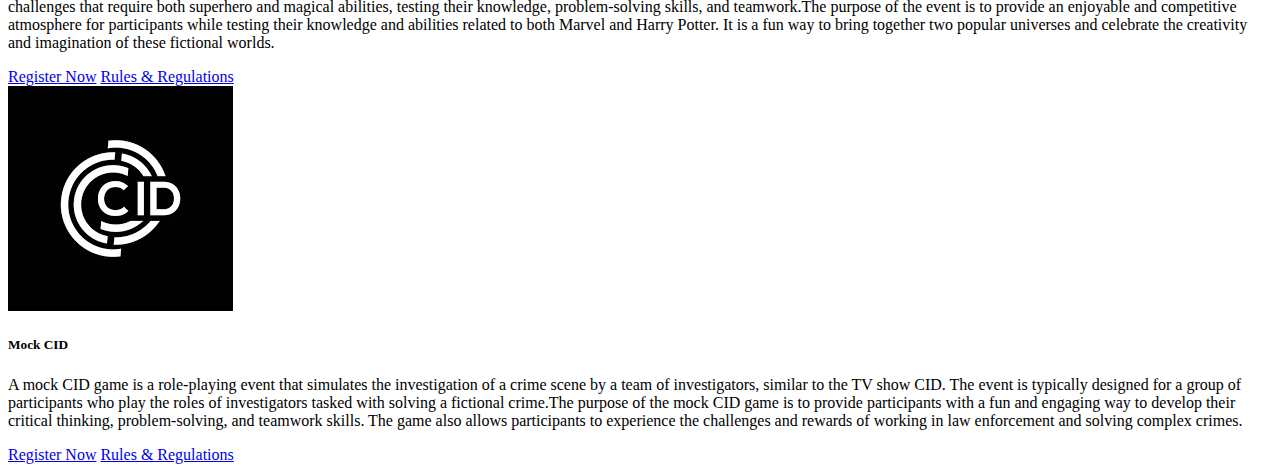
<file: Events.html>
<!doctype html>
<html lang="en">
  <head>
    <!-- Required meta tags -->
    <meta charset="utf-8">
    <meta name="viewport" content="width=device-width, initial-scale=1">

    <!-- Bootstrap CSS -->
    <link href="https://cdn.jsdelivr.net/npm/bootstrap@5.0.2/dist/css/bootstrap.min.css" rel="stylesheet" integrity="sha384-EVSTQN3/azprG1Anm3QDgpJLIm9Nao0Yz1ztcQTwFspd3yD65VohhpuuCOmLASjC" crossorigin="anonymous">

    <title>Pheonix:-The New Rise</title>
  </head>
  <body>
    <!-- <h1>Hello, world!</h1> -->
    <nav class="navbar navbar-dark bg-dark">
    <div class="container-fluid">
      <a class="navbar-brand" href="#"><pre>Phoenix</pre></a>
      <button class="navbar-toggler collapsed" type="button" data-bs-toggle="collapse" data-bs-target="#navbarsExampleXxl" aria-controls="navbarsExampleXxl" aria-expanded="false" aria-label="Toggle navigation">
        <span class="navbar-toggler-icon"></span>
      </button>

      <div class="navbar-collapse collapse" id="navbarsExampleXxl">
        <ul class="navbar-nav me-auto mb-2 mb-xl-0">
          <li class="nav-item">
            <a class="nav-link" aria-current="page" href="Home.html">Home</a>
          </li>
          <li class="nav-item">
            <a class="nav-link" href="/About.html">About</a>
          </li>
          <li class="nav-item">
            <a class="nav-link active" href="#">Events</a>
          </li>
          <li class="nav-item">
            <a class="nav-link" href="#">Contact Us</a>
          </li>
      </div>
    </div>
    </nav>
    

     
      <!-- <div id="carouselExampleCaptions" class="carousel slide" data-bs-ride="carousel">
        <div class="carousel-indicators">
          <button type="button" data-bs-target="#carouselExampleCaptions" data-bs-slide-to="0" class="active" aria-current="true" aria-label="Slide 1"></button> -->
          <!-- <button type="button" data-bs-target="#carouselExampleCaptions" data-bs-slide-to="1" aria-label="Slide 2"></button>
          <button type="button" data-bs-target="#carouselExampleCaptions" data-bs-slide-to="2" aria-label="Slide 3"></button> -->
        <!-- </div>
        <div class="carousel-inner">
          <div class="carousel-item active">
            <img src="/pheonix.jpeg" class="d-block w-100 width = "450" height="600"  alt="...">
            <div class="carousel-caption d-none d-md-block">
              <h3>Pheonix :- The New Rise</h3>
              <p>With beginning of new era.</p>
            </div>
          </div> -->
          <!-- <div class="carousel-item">
            <img src="/pheonix.jpeg" class="d-block w-100" width="450" height="600" alt="...">
            <div class="carousel-caption d-none d-md-block">
              <h5>Second slide label</h5>
              <p>Some representative placeholder content for the second slide.</p>
            </div>
          </div>
          <div class="carousel-item">
            <img src="/pheonix.jpeg" class="d-block w-100" width="450" height="600" alt="...">
            <div class="carousel-caption d-none d-md-block">
              <h5>Third slide label</h5>
              <p>Some representative placeholder content for the third slide.</p>
            </div>
          </div>
        </div> -->
        <!-- <button class="carousel-control-prev" type="button" data-bs-target="#carouselExampleCaptions" data-bs-slide="prev"> -->
          <!-- <span class="carousel-control-prev-icon" aria-hidden="true"></span>
          <span class="visually-hidden">Previous</span>
        </button> -->
        <!-- <button class="carousel-control-next" type="button" data-bs-target="#carouselExampleCaptions" data-bs-slide="next"> -->
          <!-- <span class="carousel-control-next-icon" aria-hidden="true"></span>
          <span class="visually-hidden">Next</span>
        </button>
      </div> -->

<!-- codewars -->

      <div class="container my-5">
        <div class="row">
          <div class="col-12">
            <h1 class="text-center mb-5">Welcome to Intercollegiate Fest</h1>
          </div>
        </div>
        <div class="row">
          <div class="col-md-6 col-lg-4 mb-4">
            <div class="card h-100">
              <img src="/codewars.jpeg" class="card-img-top" alt="...">
              <div class="card-body">
                <h5 class="card-title">Codewars</h5>
                <p class="card-text">Code Wars is a competitive programming event consisting of three rounds. Each team, consisting of 2-3 participants, will be given a set of basic programming questions to solve. The difficulty level of the questions increases with each round, challenging participants to demonstrate their programming skills and knowledge.The goal of the event is to provide a competitive and enjoyable atmosphere for participants and test their problem-solving skills using programming.</p>
              </div>
              <div class="card-footer">
                <a href="/register_codewars.html" class="btn btn-primary">Register Now</a>
                <a href="/rules_codewars.html" class="btn btn-outline-success">Rules & Regulations</a>
              </div>
            </div>
          </div>
          
          <!-- Debate -->
          <div class="col-md-6 col-lg-4 mb-4">
            <div class="card h-100">
              <img src="/debate.jpeg" class="card-img-top" alt="...">
              <div class="card-body">
                <h5 class="card-title">Debate</h5>
                <p class="card-text">A debate competition is an event where participants compete against each other to defend their stance on a given topic. Participants are divided into teams, and each team is assigned a position, either in favor or against the topic.The goal of the debate is to present the strongest argument for their position and refute the arguments of the opposing team. The purpose of the competition is to improve public speaking, critical thinking, and persuasion skills of the participants while providing an enjoyable and competitive atmosphere.</p>
              </div>
              <div class="card-footer">
                <a href="/register_debate.html" class="btn btn-primary">Register Now</a>
              
                <a href="/rules_debate.html" class="btn btn-outline-success">Rules & Regulations</a>
              </div>
            </div>
          </div>

          <!-- Traditional treasure hunt -->

           <div class="col-md-6 col-lg-4 mb-4">
            <div class="card h-100">
              <img src="/traditionaltreasurehunt.jpeg" class="card-img-top" alt="...">
              <div class="card-body">
                <h5 class="card-title">Traditional Treasure Hunt</h5>
                <p class="card-text">A traditional treasure hunt competition is an event where participants compete against each other to find hidden clues leading to a final treasure. The competition typically involves teams of two or more people who work together to solve the clues and reach the final treasure before the other teams.The purpose of a traditional treasure hunt competition is to provide an enjoyable and competitive atmosphere for participants while challenging their problem-solving skills and teamwork abilities. It is a fun way to test participants' creativity, observation, and critical thinking skills while promoting team bonding and social interaction.</p>
              </div>
              <div class="card-footer">
                <a href="/register_treasure.html" class="btn btn-primary">Register Now</a>
                <a href="/rules_treasure.html" class="btn btn-outline-success">Rules & Regulations</a>
              </div>
            </div>
          </div>

          <!-- When Marvel meets hogwarts -->

          <div class="col-md-6 col-lg-4 mb-4">
            <div class="card h-100">
              <img src="/marvelmeetshogwarts.jpeg" class="card-img-top" alt="...">
              <div class="card-body">
                <h5 class="card-title">When Marvel Meets Hogwarts</h5>
                <p class="card-text">When Marvel meets Hogwarts is a crossover event that combines the characters and themes of the Marvel Universe with the wizarding world of Harry Potter.The teams will compete in a series of challenges that require both superhero and magical abilities, testing their knowledge, problem-solving skills, and teamwork.The purpose of the event is to provide an enjoyable and competitive atmosphere for participants while testing their knowledge and abilities related to both Marvel and Harry Potter. It is a fun way to bring together two popular universes and celebrate the creativity and imagination of these fictional worlds.</p>
              </div>
              <div class="card-footer">
                <a href="#" class="btn btn-primary">Register Now</a>
                <a href="/rules_marvelmeetshogwarts.html" class="btn btn-outline-success">Rules & Regulations</a>
              </div>
            </div>
          </div>

          <!-- Mock CID -->

          <div class="col-md-6 col-lg-4 mb-4">
            <div class="card h-100">
              <img src="/cid_2.jpeg" class="card-img-top" alt="...">
              <div class="card-body">
                <h5 class="card-title">Mock CID</h5>
                <p class="card-text">A mock CID game is a role-playing event that simulates the investigation of a crime scene by a team of investigators, similar to the TV show CID. The event is typically designed for a group of participants who play the roles of investigators tasked with solving a fictional crime.The purpose of the mock CID game is to provide participants with a fun and engaging way to develop their critical thinking, problem-solving, and teamwork skills. The game also allows participants to experience the challenges and rewards of working in law enforcement and solving complex crimes.</p>
              </div>
              <div class="card-footer">
                <a href="#" class="btn btn-primary">Register Now</a>
                <a href="#" class="btn btn-outline-success">Rules & Regulations</a>
              </div>
            </div>
          </div>

          <!-- Valorant -->

          <!-- <div class="col-md-6 col-lg-4 mb-4">
            <div class="card h-100">
              <img src="/valorant.jpeg" class="card-img-top" alt="...">
              <div class="card-body">
                <h5 class="card-title">Valorant</h5>
                <p class="card-text">Lorem ipsum dolor, sit amet consectetur adipisicing elit. Vitae quibusdam saepe similique sapiente praesentium eligendi, quis ut repellendus exercitationem vero ratione temporibus, quas tempore inventore aliquam omnis. Impedit, quos adipisci.</p>
              </div>
              <div class="card-footer">
                <a href="#" class="btn btn-primary">Register Now</a>
                <a href="#" class="btn btn-outline-success">Rules & Regulations</a>
              </div>
            </div>
          </div> -->
<!-- 
          <footer class="bg-dark text-light">
            <div class="navFooterLine navFooterLinkLine navFooterPadItemLine navFooterCopyright navbar-dark light">
              <span><pre>© 2023, Pheonix The New Rise, Inc. PCCCS
Contact:- 7558716596
          9579847763
          8208031290

Address:- Chinchwad Station Rd, 
          Kalbhor Nagar,
          MIDC, Chinchwad, Pimpri-Chinchwad,
          Maharashtra 411019
          </pre>
              </span>
            </div>
          </footer> -->
          

    <!-- Optional JavaScript; choose one of the two! -->

    <!-- Option 1: Bootstrap Bundle with Popper -->
    <script src="https://cdn.jsdelivr.net/npm/bootstrap@5.0.2/dist/js/bootstrap.bundle.min.js" integrity="sha384-MrcW6ZMFYlzcLA8Nl+NtUVF0sA7MsXsP1UyJoMp4YLEuNSfAP+JcXn/tWtIaxVXM" crossorigin="anonymous"></script>

    <!-- Option 2: Separate Popper and Bootstrap JS -->
    <!--
    <script src="https://cdn.jsdelivr.net/npm/@popperjs/core@2.9.2/dist/umd/popper.min.js" integrity="sha384-IQsoLXl5PILFhosVNubq5LC7Qb9DXgDA9i+tQ8Zj3iwWAwPtgFTxbJ8NT4GN1R8p" crossorigin="anonymous"></script>
    <script src="https://cdn.jsdelivr.net/npm/bootstrap@5.0.2/dist/js/bootstrap.min.js" integrity="sha384-cVKIPhGWiC2Al4u+LWgxfKTRIcfu0JTxR+EQDz/bgldoEyl4H0zUF0QKbrJ0EcQF" crossorigin="anonymous"></script>
    -->
  </body>
</html>
</file>
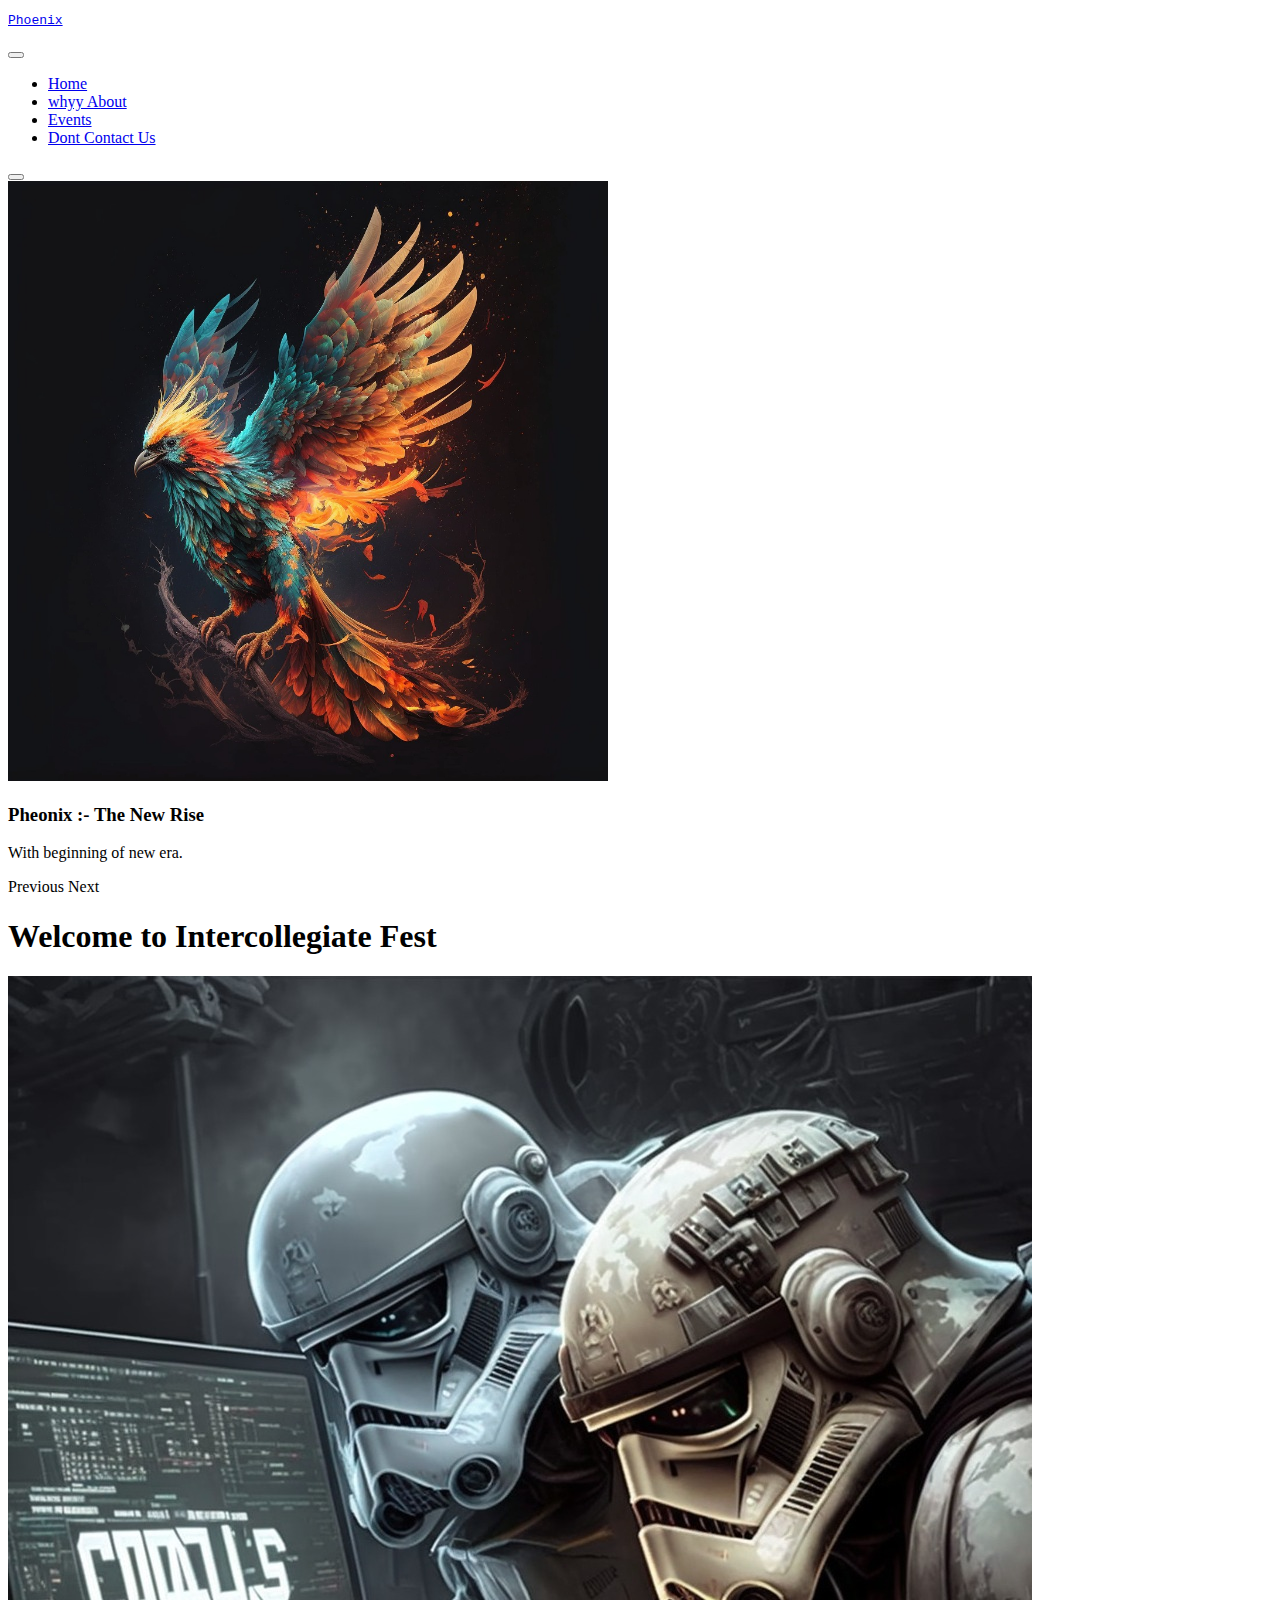
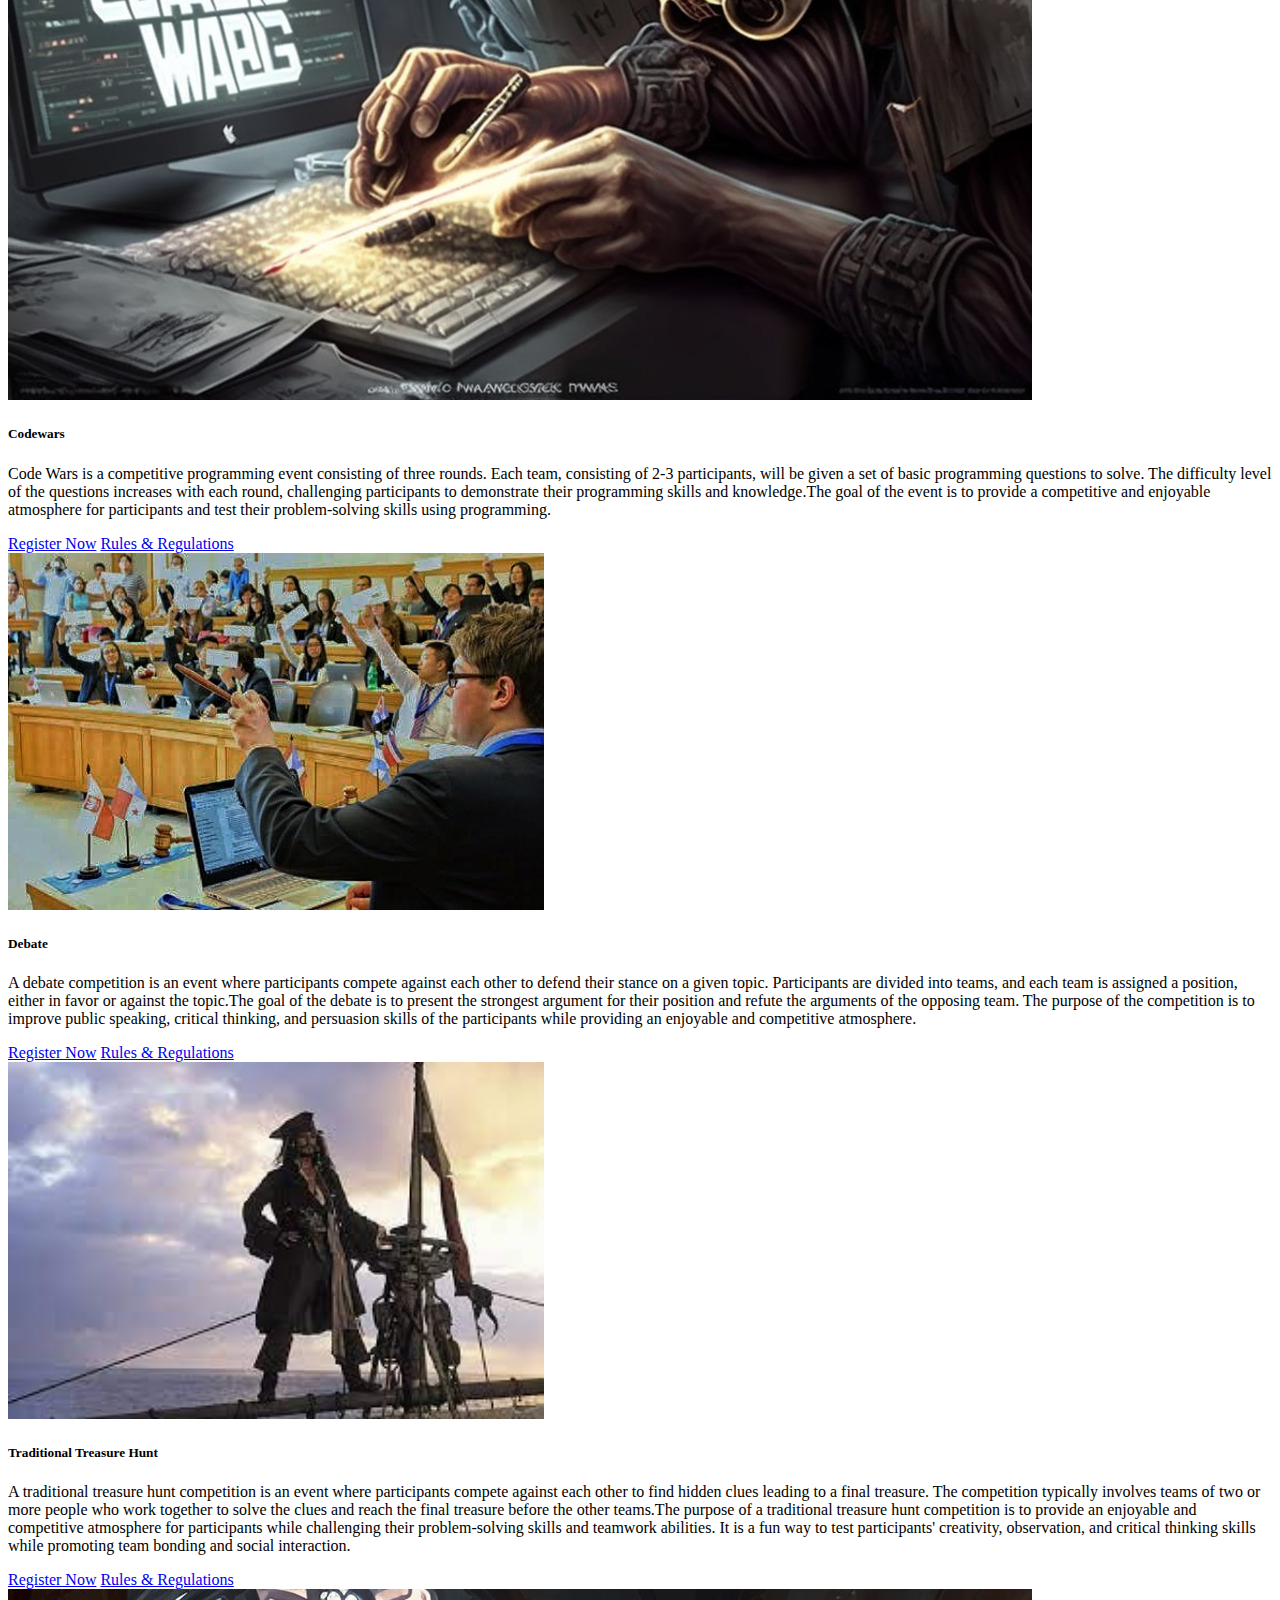
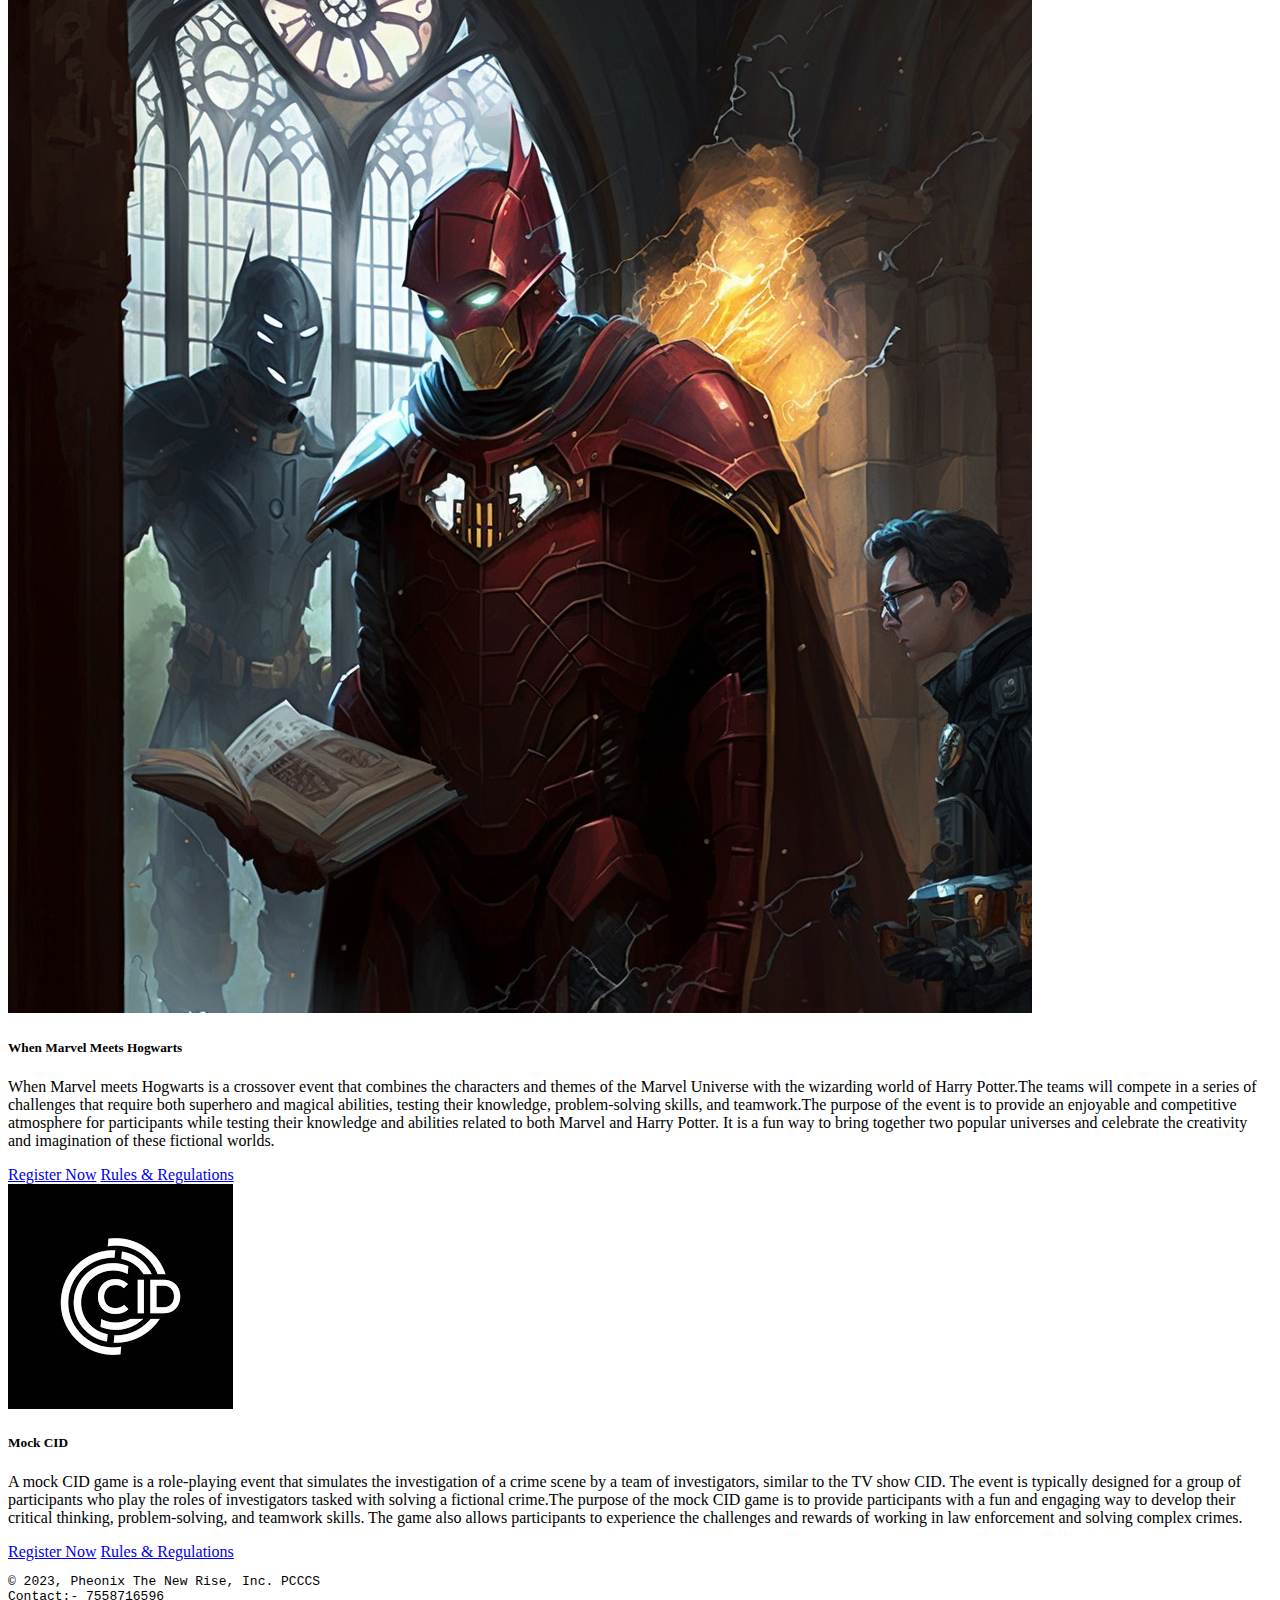
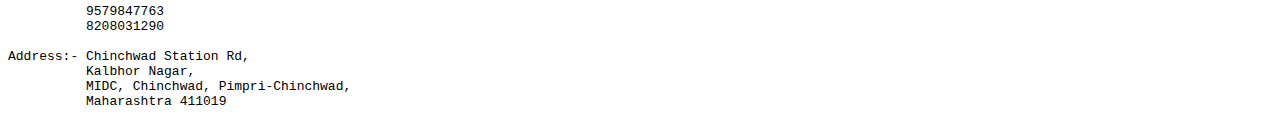
<file: Home.html>
<!doctype html>
<html lang="en">
  <head>
    <!-- Required meta tags -->
    <meta charset="utf-8">
    <meta name="viewport" content="width=device-width, initial-scale=1">

    <!-- Bootstrap CSS -->
    <link href="https://cdn.jsdelivr.net/npm/bootstrap@5.0.2/dist/css/bootstrap.min.css" rel="stylesheet" integrity="sha384-EVSTQN3/azprG1Anm3QDgpJLIm9Nao0Yz1ztcQTwFspd3yD65VohhpuuCOmLASjC" crossorigin="anonymous">

    <title>tamasha</title>
  </head>
  <body>
    <!-- <h1>Hello, world!</h1> -->
    <nav class="navbar navbar-dark bg-dark">
    <div class="container-fluid">
      <a class="navbar-brand" href="#"><pre>Phoenix</pre></a>
      <button class="navbar-toggler collapsed" type="button" data-bs-toggle="collapse" data-bs-target="#navbarsExampleXxl" aria-controls="navbarsExampleXxl" aria-expanded="false" aria-label="Toggle navigation">
        <span class="navbar-toggler-icon"></span>
      </button>

      <div class="navbar-collapse collapse" id="navbarsExampleXxl">
        <ul class="navbar-nav me-auto mb-2 mb-xl-0">
          <li class="nav-item">
            <a class="nav-link active" aria-current="page" href="Home.html">Home</a>
          </li>
          <li class="nav-item">
            <a class="nav-link" href="/About.html"> whyy About</a>
          </li>
          <li class="nav-item">
            <a class="nav-link" href="/Events.html">Events</a>
          </li>
          <li class="nav-item">
            <a class="nav-link" href="/Contact.html">Dont Contact Us</a>
          </li>
      </div>
    </div>
    </nav>

      <div id="carouselExampleCaptions" class="carousel slide" data-bs-ride="carousel">
        <div class="carousel-indicators">
          <button type="button" data-bs-target="#carouselExampleCaptions" data-bs-slide-to="0" class="active" aria-current="true" aria-label="Slide 1"></button>
          <!-- <button type="button" data-bs-target="#carouselExampleCaptions" data-bs-slide-to="1" aria-label="Slide 2"></button>
          <button type="button" data-bs-target="#carouselExampleCaptions" data-bs-slide-to="2" aria-label="Slide 3"></button> -->
        </div>
        <div class="card">
          <div class="carousel-item active">
            <img src="/pheonix.jpeg" class="d-block w-100 width = "450" height="600"  alt="...">
            <div class="carousel-caption d-none d-md-block">
              <h3>Pheonix :- The New Rise</h3>
              <p>With beginning of new era.</p>
            </div>
          </div>
          <!-- <div class="carousel-item">
            <img src="/pheonix.jpeg" class="d-block w-100" width="450" height="600" alt="...">
            <div class="carousel-caption d-none d-md-block">
              <h5>Second slide label</h5>
              <p>Some representative placeholder content for the second slide.</p>
            </div>
          </div>
          <div class="carousel-item">
            <img src="/pheonix.jpeg" class="d-block w-100" width="450" height="600" alt="...">
            <div class="carousel-caption d-none d-md-block">
              <h5>Third slide label</h5>
              <p>Some representative placeholder content for the third slide.</p>
            </div>
          </div>
        </div> -->
        <!-- <button class="carousel-control-prev" type="button" data-bs-target="#carouselExampleCaptions" data-bs-slide="prev"> -->
          <span class="carousel-control-prev-icon" aria-hidden="true"></span>
          <span class="visually-hidden">Previous</span>
        </button>
        <!-- <button class="carousel-control-next" type="button" data-bs-target="#carouselExampleCaptions" data-bs-slide="next"> -->
          <span class="carousel-control-next-icon" aria-hidden="true"></span>
          <span class="visually-hidden">Next</span>
        </button>
      </div>

<!-- codewars -->

      <div class="container my-5">
        <div class="row">
          <div class="col-12">
            <h1 class="text-center mb-5">Welcome to Intercollegiate Fest</h1>
          </div>
        </div>
        <div class="row">
          <div class="col-md-6 col-lg-4 mb-4">
            <div class="card h-100">
              <img src="/codewars.jpeg" class="card-img-top" alt="...">
              <div class="card-body">
                <h5 class="card-title">Codewars</h5>
                <p class="card-text">Code Wars is a competitive programming event consisting of three rounds. Each team, consisting of 2-3 participants, will be given a set of basic programming questions to solve. The difficulty level of the questions increases with each round, challenging participants to demonstrate their programming skills and knowledge.The goal of the event is to provide a competitive and enjoyable atmosphere for participants and test their problem-solving skills using programming.</p>
              </div>
              <div class="card-footer">
                <a href="/register_codewars.html" class="btn btn-primary">Register Now</a>
                <a href="/rules_codewars.html" class="btn btn-outline-success">Rules & Regulations</a>
              </div>
            </div>
          </div>
          
          <!-- Debate -->
          <div class="col-md-6 col-lg-4 mb-4">
            <div class="card h-100">
              <img src="/debate_edit.jpeg" height="357" class="card-img-top" alt="...">
              <div class="card-body">
                <h5 class="card-title">Debate</h5>
                <p class="card-text">A debate competition is an event where participants compete against each other to defend their stance on a given topic. Participants are divided into teams, and each team is assigned a position, either in favor or against the topic.The goal of the debate is to present the strongest argument for their position and refute the arguments of the opposing team. The purpose of the competition is to improve public speaking, critical thinking, and persuasion skills of the participants while providing an enjoyable and competitive atmosphere.</p>
              </div>
              <div class="card-footer">
                <a href="/register_debate.html" class="btn btn-primary">Register Now</a>
              
                <a href="/rules_debate.html" class="btn btn-outline-success">Rules & Regulations</a>
              </div>
            </div>
          </div>

          <!-- Traditional treasure hunt -->

           <div class="col-md-6 col-lg-4 mb-4">
            <div class="card h-100">
              <img src="/traditionaltreasurehunt.jpeg" height="357" class="card-img-top" alt="...">
              <div class="card-body">
                <h5 class="card-title">Traditional Treasure Hunt</h5>
                <p class="card-text">A traditional treasure hunt competition is an event where participants compete against each other to find hidden clues leading to a final treasure. The competition typically involves teams of two or more people who work together to solve the clues and reach the final treasure before the other teams.The purpose of a traditional treasure hunt competition is to provide an enjoyable and competitive atmosphere for participants while challenging their problem-solving skills and teamwork abilities. It is a fun way to test participants' creativity, observation, and critical thinking skills while promoting team bonding and social interaction.</p>
              </div>
              <div class="card-footer">
                <a href="/register_treasure.html" class="btn btn-primary">Register Now</a>
                <a href="/rules_treasure.html" class="btn btn-outline-success">Rules & Regulations</a>
              </div>
            </div>
          </div>

          <!-- When Marvel meets hogwarts -->

          <div class="col-md-6 col-lg-4 mb-4">
            <div class="card h-100">
              <img src="/marvelmeetshogwarts.jpeg" class="card-img-top" alt="...">
              <div class="card-body">
                <h5 class="card-title">When Marvel Meets Hogwarts</h5>
                <p class="card-text">When Marvel meets Hogwarts is a crossover event that combines the characters and themes of the Marvel Universe with the wizarding world of Harry Potter.The teams will compete in a series of challenges that require both superhero and magical abilities, testing their knowledge, problem-solving skills, and teamwork.The purpose of the event is to provide an enjoyable and competitive atmosphere for participants while testing their knowledge and abilities related to both Marvel and Harry Potter. It is a fun way to bring together two popular universes and celebrate the creativity and imagination of these fictional worlds.</p>
              </div>
              <div class="card-footer">
                <a href="#" class="btn btn-primary">Register Now</a>
                <a href="/rules_marvelmeetshogwarts.html" class="btn btn-outline-success">Rules & Regulations</a>
              </div>
            </div>
          </div>

          <!-- Mock CID -->

          <div class="col-md-6 col-lg-4 mb-4">
            <div class="card h-100">
              <img src="cid_2.jpeg" class="card-img-top" alt="...">
              <div class="card-body">
                <h5 class="card-title">Mock CID</h5>
                <p class="card-text">A mock CID game is a role-playing event that simulates the investigation of a crime scene by a team of investigators, similar to the TV show CID. The event is typically designed for a group of participants who play the roles of investigators tasked with solving a fictional crime.The purpose of the mock CID game is to provide participants with a fun and engaging way to develop their critical thinking, problem-solving, and teamwork skills. The game also allows participants to experience the challenges and rewards of working in law enforcement and solving complex crimes.

                </p>
              </div>
              <div class="card-footer">
                <a href="#" class="btn btn-primary">Register Now</a>
                <a href="#" class="btn btn-outline-success">Rules & Regulations</a>
              </div>
            </div>
          </div>

          <footer class="bg-dark text-light">
            <div class="navFooterLine navFooterLinkLine navFooterPadItemLine navFooterCopyright navbar-dark light">
              <span><pre>© 2023, Pheonix The New Rise, Inc. PCCCS
Contact:- 7558716596
          9579847763
          8208031290

Address:- Chinchwad Station Rd, 
          Kalbhor Nagar,
          MIDC, Chinchwad, Pimpri-Chinchwad,
          Maharashtra 411019
          </pre>
              </span>
            </div>
          </footer>          
    
    
    
    
    <!-- Optional JavaScript; choose one of the two! -->

    <!-- Option 1: Bootstrap Bundle with Popper -->
    <script src="https://cdn.jsdelivr.net/npm/bootstrap@5.0.2/dist/js/bootstrap.bundle.min.js" integrity="sha384-MrcW6ZMFYlzcLA8Nl+NtUVF0sA7MsXsP1UyJoMp4YLEuNSfAP+JcXn/tWtIaxVXM" crossorigin="anonymous"></script>

    <!-- Option 2: Separate Popper and Bootstrap JS -->
    <!--
    <script src="https://cdn.jsdelivr.net/npm/@popperjs/core@2.9.2/dist/umd/popper.min.js" integrity="sha384-IQsoLXl5PILFhosVNubq5LC7Qb9DXgDA9i+tQ8Zj3iwWAwPtgFTxbJ8NT4GN1R8p" crossorigin="anonymous"></script>
    <script src="https://cdn.jsdelivr.net/npm/bootstrap@5.0.2/dist/js/bootstrap.min.js" integrity="sha384-cVKIPhGWiC2Al4u+LWgxfKTRIcfu0JTxR+EQDz/bgldoEyl4H0zUF0QKbrJ0EcQF" crossorigin="anonymous"></script>
    -->

    
  </body>
</html>
</file>
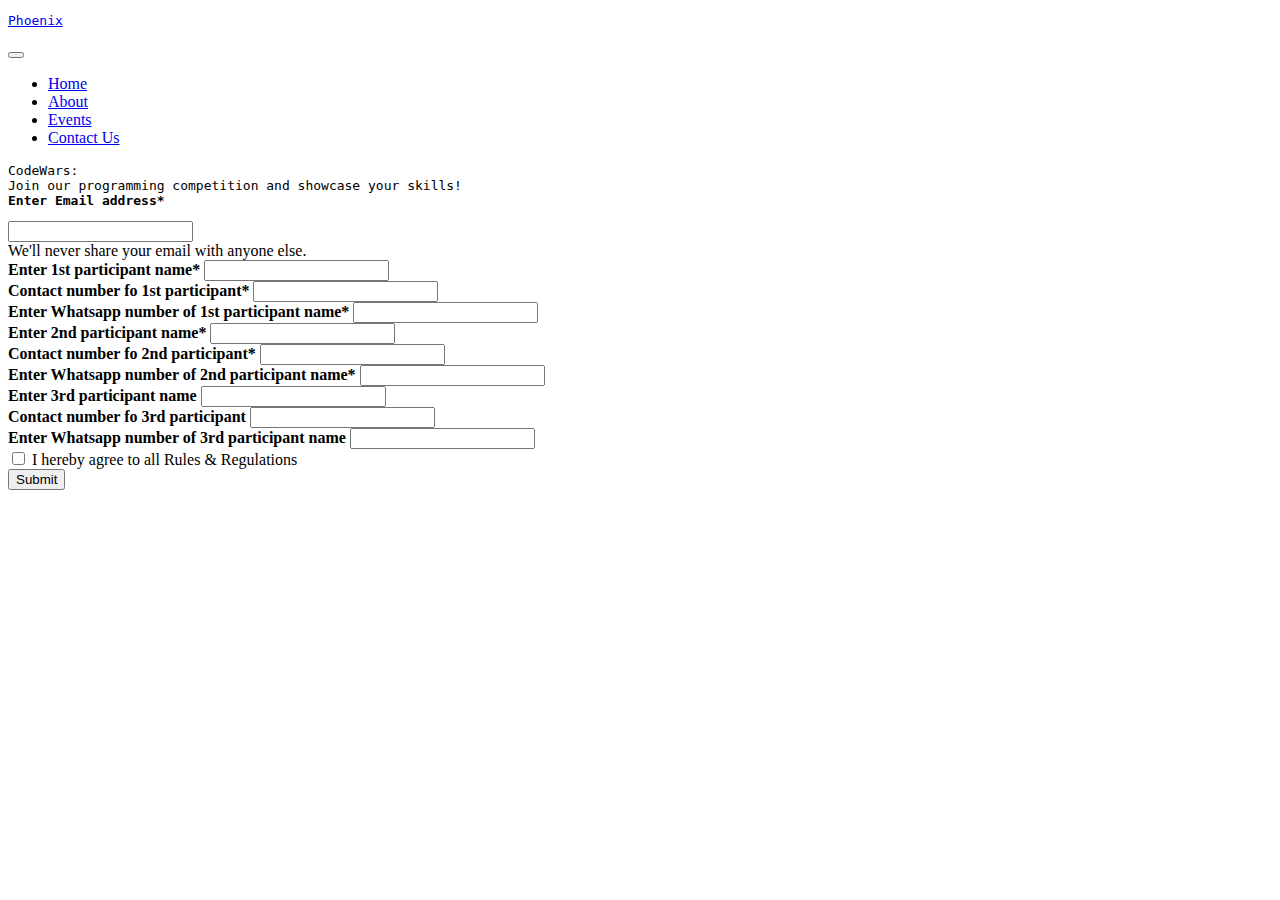
<file: register_codewars.html>
<!doctype html>
<html lang="en">
  <head>
    <!-- Required meta tags -->
    <meta charset="utf-8">
    <meta name="viewport" content="width=device-width, initial-scale=1">

    <!-- Bootstrap CSS -->
    <link href="https://cdn.jsdelivr.net/npm/bootstrap@5.0.2/dist/css/bootstrap.min.css" rel="stylesheet" integrity="sha384-EVSTQN3/azprG1Anm3QDgpJLIm9Nao0Yz1ztcQTwFspd3yD65VohhpuuCOmLASjC" crossorigin="anonymous">

    <title>Pheonix:-The New Rise</title>
  </head>
  <body>
    <!-- <h1>Hello, world!</h1> -->
    <nav class="navbar navbar-dark bg-dark">
    <div class="container-fluid">
      <a class="navbar-brand" href="#"><pre>Phoenix</pre></a>
      <button class="navbar-toggler collapsed" type="button" data-bs-toggle="collapse" data-bs-target="#navbarsExampleXxl" aria-controls="navbarsExampleXxl" aria-expanded="false" aria-label="Toggle navigation">
        <span class="navbar-toggler-icon"></span>
      </button>

      <div class="navbar-collapse collapse" id="navbarsExampleXxl">
        <ul class="navbar-nav me-auto mb-2 mb-xl-0">
          <li class="nav-item">
            <a class="nav-link active" aria-current="page" href="Home.html">Home</a>
          </li>
          <li class="nav-item">
            <a class="nav-link" href="/About.html">About</a>
          </li>
          <li class="nav-item">
            <a class="nav-link" href="#">Events</a>
          </li>
          <li class="nav-item">
            <a class="nav-link" href="#">Contact Us</a>
          </li>
      </div>
    </div>
    </nav>

    <form>
      <div class="mb-3">
        <label for="exampleInputEmail1" class="form-label">
          <pre>CodeWars:
Join our programming competition and showcase your skills!
<b>Enter Email address*</b></pre> </label>
          <input type="email" class="form-control" id="event" aria-describedby="emailHelp">
        <div id="emailHelp" class="form-text">We'll never share your email with anyone else.</div>
      </div>

      <div class="mb-3">
        <label for="phnumber" class="form-label"><b>Enter 1st participant name*</b></label>
        <input type="text" class="form-control" id="name1">
      </div>
      <div class="mb-3">
        <label for="phnumber1" class="form-label"><b>Contact number fo 1st participant*</b></label>
        <input type="text" class="form-control" id="phnno1">
      </div>
      <div class="mb-3">
        <label for="wpnumber" class="form-label"><b>Enter Whatsapp number of 1st participant name*</b></label>
        <input type="text" class="form-control" id="wp1">
      </div>

      <div class="mb-3">
        <label for="phnumber" class="form-label"><b>Enter 2nd participant name*</b></label>
        <input type="text" class="form-control" id="name1">
      </div>
      <div class="mb-3">
        <label for="phnumber1" class="form-label"><b>Contact number fo 2nd participant*</b></label>
        <input type="text" class="form-control" id="phnno1">
      </div>
      <div class="mb-3">
        <label for="wpnumber" class="form-label"><b>Enter Whatsapp number of 2nd participant name*</b></label>
        <input type="text" class="form-control" id="wp1">
      </div>

      <div class="mb-3">
        <label for="phnumber" class="form-label"><b>Enter 3rd participant name</b></label>
        <input type="text" class="form-control" id="name1">
      </div>
      <div class="mb-3">
        <label for="phnumber1" class="form-label"><b>Contact number fo 3rd participant</b></label>
        <input type="text" class="form-control" id="phnno1">
      </div>
      <div class="mb-3">
        <label for="wpnumber" class="form-label"><b>Enter Whatsapp number of 3rd participant name</b></label>
        <input type="text" class="form-control" id="wp1">
      </div>

      <div class="mb-3 form-check">
        <input type="checkbox" class="form-check-input" id="exampleCheck1">
        <label class="form-check-label" for="exampleCheck1">I hereby agree to all Rules & Regulations</label>
      </div>
      <button type="submit" class="btn btn-outline-primary">Submit</button>
    </form>

      <!-- <h1>register here</h1> -->

       <!-- Optional JavaScript; choose one of the two! -->

    <!-- Option 1: Bootstrap Bundle with Popper -->
    <script src="https://cdn.jsdelivr.net/npm/bootstrap@5.0.2/dist/js/bootstrap.bundle.min.js" integrity="sha384-MrcW6ZMFYlzcLA8Nl+NtUVF0sA7MsXsP1UyJoMp4YLEuNSfAP+JcXn/tWtIaxVXM" crossorigin="anonymous"></script>

    <!-- Option 2: Separate Popper and Bootstrap JS -->
    <!--
    <script src="https://cdn.jsdelivr.net/npm/@popperjs/core@2.9.2/dist/umd/popper.min.js" integrity="sha384-IQsoLXl5PILFhosVNubq5LC7Qb9DXgDA9i+tQ8Zj3iwWAwPtgFTxbJ8NT4GN1R8p" crossorigin="anonymous"></script>
    <script src="https://cdn.jsdelivr.net/npm/bootstrap@5.0.2/dist/js/bootstrap.min.js" integrity="sha384-cVKIPhGWiC2Al4u+LWgxfKTRIcfu0JTxR+EQDz/bgldoEyl4H0zUF0QKbrJ0EcQF" crossorigin="anonymous"></script>
    -->

    
  </body>
</html>
</file>
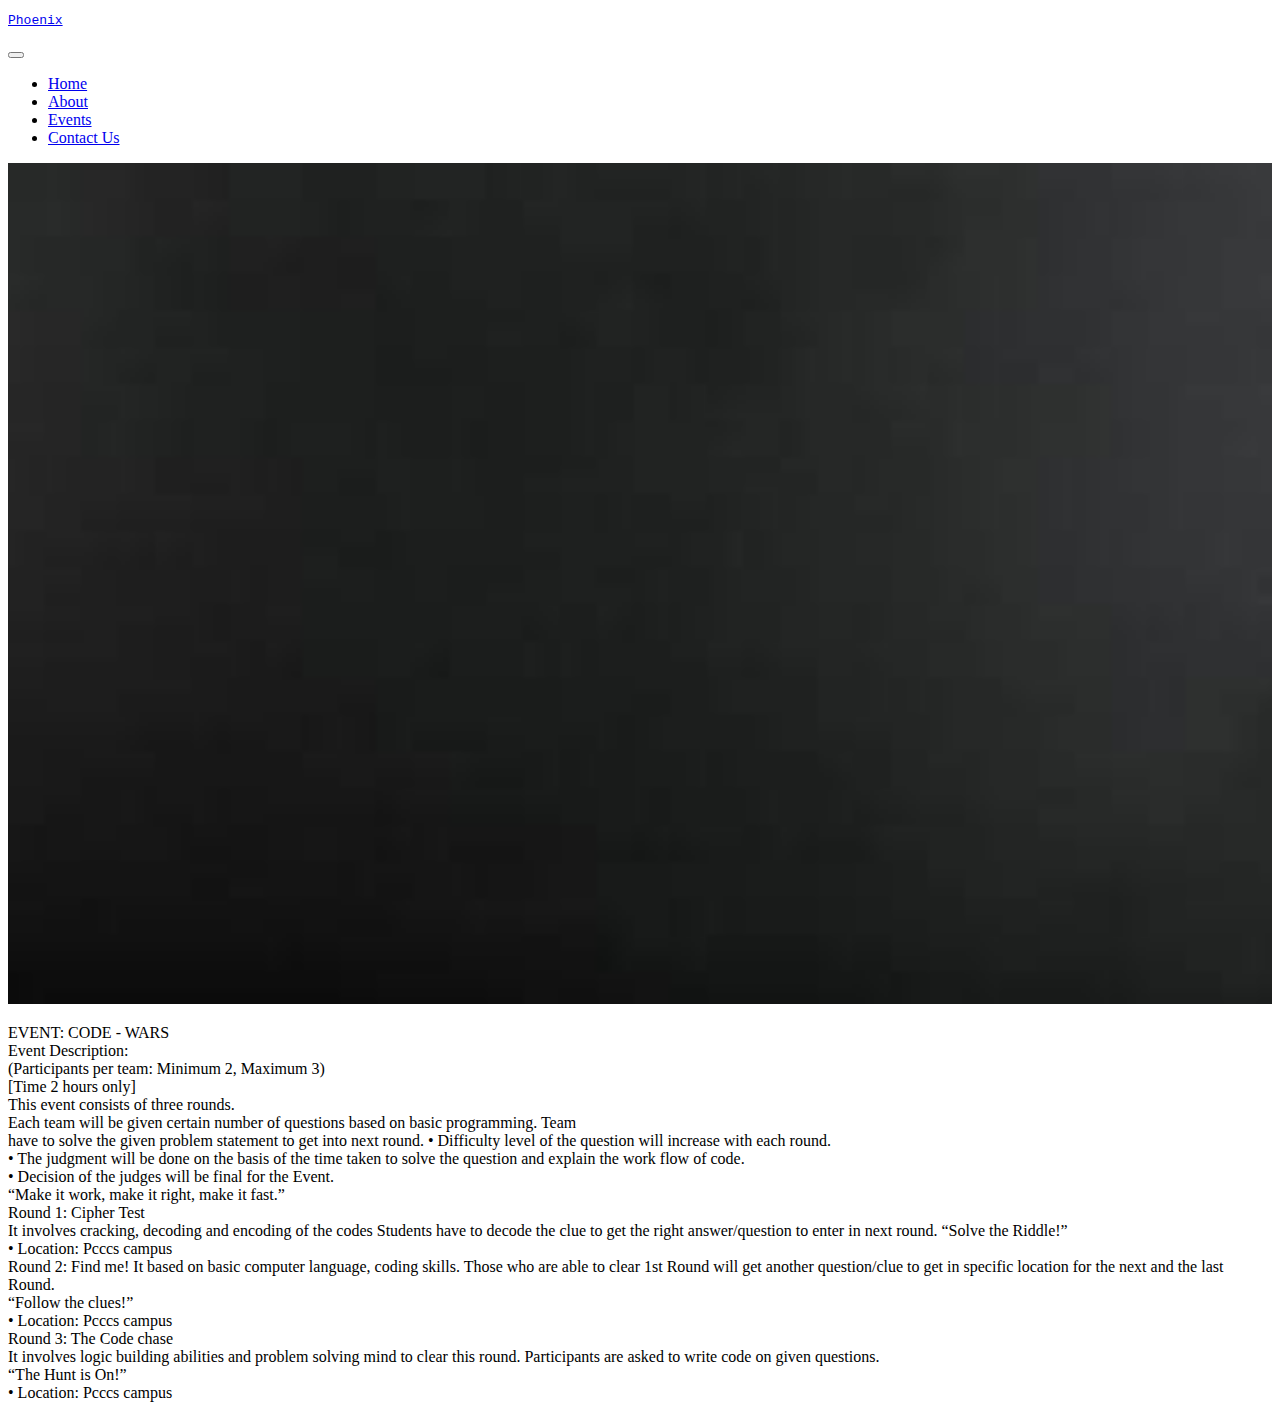
<file: rules_codewars.html>
<!doctype html>
<html lang="en">
  <head>
    <!-- Required meta tags -->
    <meta charset="utf-8">
    <meta name="viewport" content="width=device-width, initial-scale=1">

    <!-- Bootstrap CSS -->
    <link href="https://cdn.jsdelivr.net/npm/bootstrap@5.0.2/dist/css/bootstrap.min.css" rel="stylesheet" integrity="sha384-EVSTQN3/azprG1Anm3QDgpJLIm9Nao0Yz1ztcQTwFspd3yD65VohhpuuCOmLASjC" crossorigin="anonymous">

    <title>Pheonix:-The New Rise</title>
  </head>
  <body>
    <!-- <h1>Hello, world!</h1> -->
    <nav class="navbar navbar-dark bg-dark">
    <div class="container-fluid">
      <a class="navbar-brand" href="#"><pre>Phoenix</pre></a>
      <button class="navbar-toggler collapsed" type="button" data-bs-toggle="collapse" data-bs-target="#navbarsExampleXxl" aria-controls="navbarsExampleXxl" aria-expanded="false" aria-label="Toggle navigation">
        <span class="navbar-toggler-icon"></span>
      </button>

      <div class="navbar-collapse collapse" id="navbarsExampleXxl">
        <ul class="navbar-nav me-auto mb-2 mb-xl-0">
          <li class="nav-item">
            <a class="nav-link active" aria-current="page" href="Home.html">Home</a>
          </li>
          <li class="nav-item">
            <a class="nav-link" href="/About.html">About</a>
          </li>
          <li class="nav-item">
            <a class="nav-link" href="#">Events</a>
          </li>
          <li class="nav-item">
            <a class="nav-link" href="#">Contact Us</a>
          </li>
      </div>
    </div>
    </nav>
    
    
     
      

    <!-- Optional JavaScript; choose one of the two! -->

    <!-- Option 1: Bootstrap Bundle with Popper -->
    <script src="https://cdn.jsdelivr.net/npm/bootstrap@5.0.2/dist/js/bootstrap.bundle.min.js" integrity="sha384-MrcW6ZMFYlzcLA8Nl+NtUVF0sA7MsXsP1UyJoMp4YLEuNSfAP+JcXn/tWtIaxVXM" crossorigin="anonymous"></script>

    
        
        <div class="card bg-dark text-white">
          <img src="/3tabs.jpeg" class="card-img" width="100%" height="100%" alt="...">
          <div class="card-img-overlay">
            <!-- <h5 class="card-title">Card title</h5> -->
            <p class="card-text"><wbr>EVENT:  CODE - WARS 
              <br>
                  Event Description:
                  <br>
                  (Participants per team: Minimum 2, Maximum 3)
                  <br>
                  [Time 2 hours only]
                  <br>
                  This event consists of three rounds.
                  <br>
                  Each team will be given certain number of questions based on basic programming. Team <br>have to solve the given problem statement to get into next round.
                  •	Difficulty level of the question will increase with each round.
                  <br>
                  •	The judgment will be done on the basis of the time taken to solve the question and explain the work flow of code.
                  <br>
                  •	 Decision of the judges will be final for the Event.
                  <br>
                  “Make it work, make it right, make it fast.”
                  <br>
                  Round 1:  Cipher Test
                  <br>
                      It involves cracking, decoding and encoding of the codes Students have to decode the clue to get the right answer/question to enter in next round.
                   “Solve the Riddle!”
                   <br>
                  •	Location: Pcccs campus
                  <br>
                  Round 2:  Find me!
                        It based on basic computer language, coding skills. 
                        Those who are able to clear 1st Round will get another question/clue to get in specific location for the next and the last Round.
                        <br>
                   “Follow the clues!”
                   <br>
                  •	Location: Pcccs campus
                  <br>
                  Round 3:  The Code chase
                  <br>
                        It involves logic building abilities and problem solving mind to clear this round. Participants are asked to write code on given questions.   
                        <br>
                   “The Hunt is On!”
                   <br>
                  •	Location: Pcccs campus</p>
            
          </div>
        </div>

       
  
  </body>
</html>
</file>
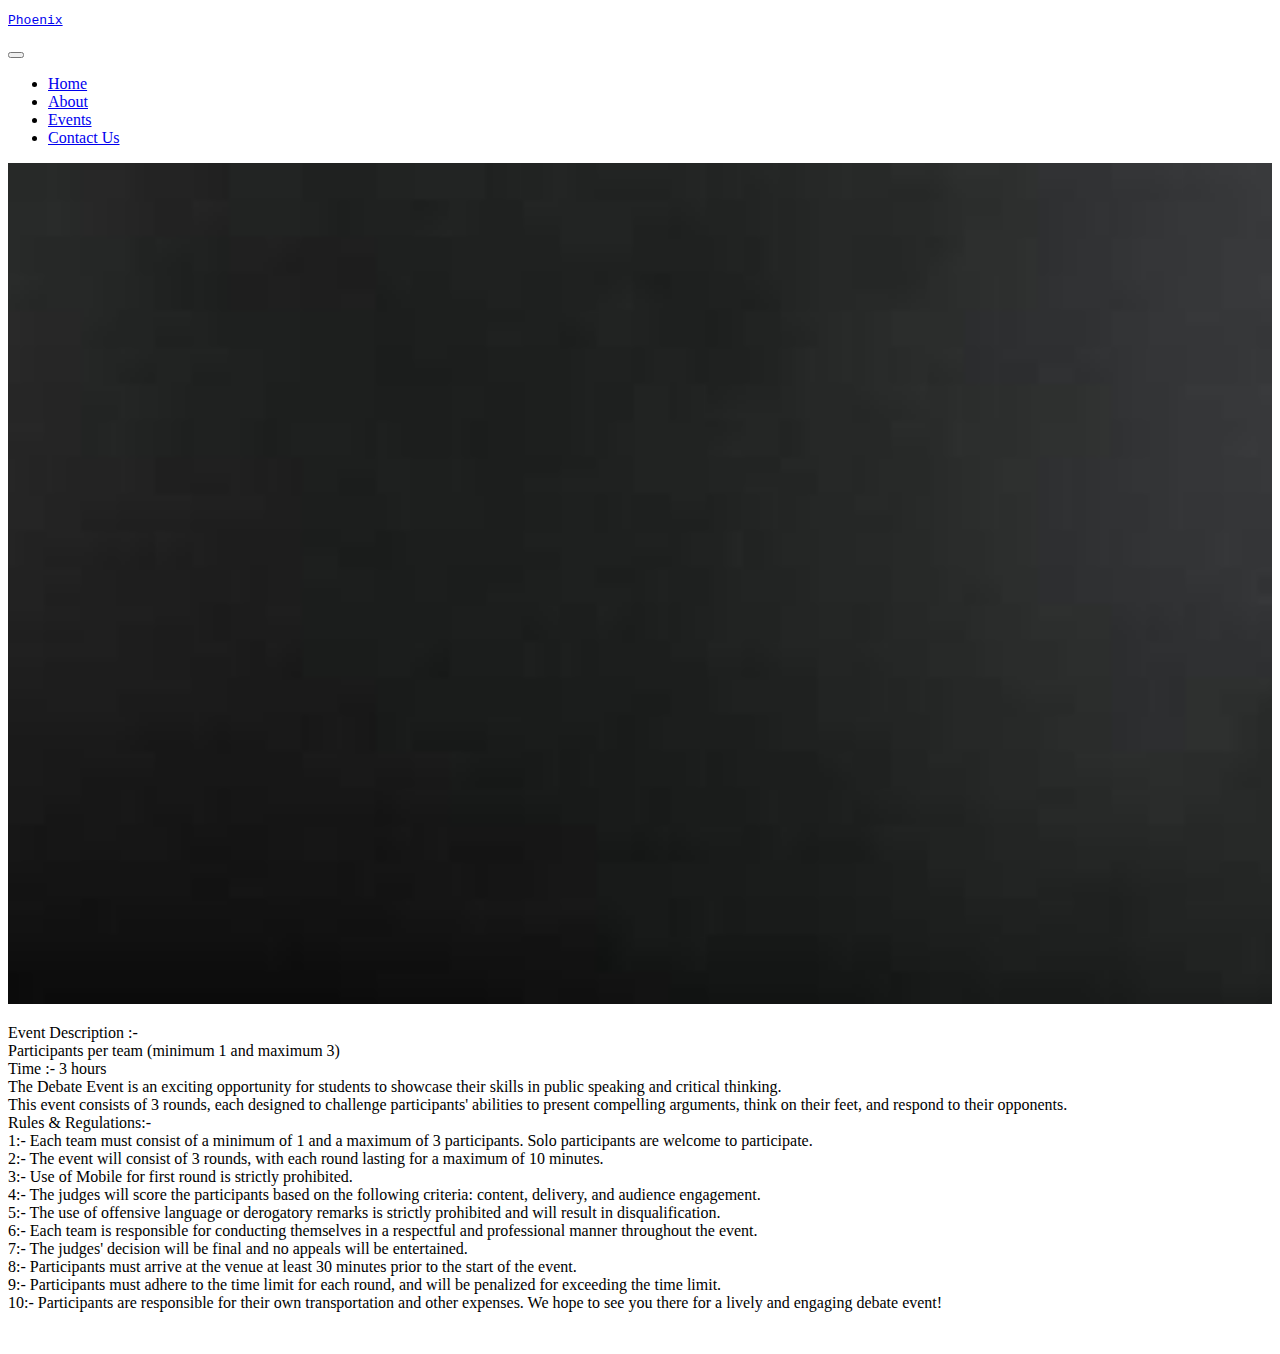
<file: rules_debate.html>
<!doctype html>
<html lang="en">
  <head>
    <!-- Required meta tags -->
    <meta charset="utf-8">
    <meta name="viewport" content="width=device-width, initial-scale=1">

    <!-- Bootstrap CSS -->
    <link href="https://cdn.jsdelivr.net/npm/bootstrap@5.0.2/dist/css/bootstrap.min.css" rel="stylesheet" integrity="sha384-EVSTQN3/azprG1Anm3QDgpJLIm9Nao0Yz1ztcQTwFspd3yD65VohhpuuCOmLASjC" crossorigin="anonymous">

    <title>Pheonix:-The New Rise</title>
  </head>
  <body>
    <!-- <h1>Hello, world!</h1> -->
    <nav class="navbar navbar-dark bg-dark">
    <div class="container-fluid">
      <a class="navbar-brand" href="#"><pre>Phoenix</pre></a>
      <button class="navbar-toggler collapsed" type="button" data-bs-toggle="collapse" data-bs-target="#navbarsExampleXxl" aria-controls="navbarsExampleXxl" aria-expanded="false" aria-label="Toggle navigation">
        <span class="navbar-toggler-icon"></span>
      </button>

      <div class="navbar-collapse collapse" id="navbarsExampleXxl">
        <ul class="navbar-nav me-auto mb-2 mb-xl-0">
          <li class="nav-item">
            <a class="nav-link active" aria-current="page" href="Home.html">Home</a>
          </li>
          <li class="nav-item">
            <a class="nav-link" href="/About.html">About</a>
          </li>
          <li class="nav-item">
            <a class="nav-link" href="#">Events</a>
          </li>
          <li class="nav-item">
            <a class="nav-link" href="#">Contact Us</a>
          </li>
      </div>
    </div>
    </nav>
    
    
     
      

    <!-- Optional JavaScript; choose one of the two! -->

    <!-- Option 1: Bootstrap Bundle with Popper -->
    <script src="https://cdn.jsdelivr.net/npm/bootstrap@5.0.2/dist/js/bootstrap.bundle.min.js" integrity="sha384-MrcW6ZMFYlzcLA8Nl+NtUVF0sA7MsXsP1UyJoMp4YLEuNSfAP+JcXn/tWtIaxVXM" crossorigin="anonymous"></script>

    
        
        <div class="card bg-dark text-white">
          <img src="/3tabs.jpeg" class="card-img" width="100%" height="100%" alt="...">
          <div class="card-img-overlay">
            <!-- <h5 class="card-title">Card title</h5> -->
            <p class="card-text"><wbr>Event Description :- 
              <br>
              Participants per team (minimum 1 and maximum 3)
              <br>
              Time :- 3 hours
              <br>
              The Debate Event is an exciting opportunity for students to showcase their skills in public speaking and critical thinking. 
              <br>
              This event consists of 3 rounds, each designed to challenge participants' abilities to present compelling arguments, think on their feet, and respond to their opponents.
              <br>
              Rules & Regulations:- 
              <br>
              1:- Each team must consist of a minimum of 1 and a maximum of 3 participants. Solo participants are welcome to participate.
              <br>
              2:- The event will consist of 3 rounds, with each round lasting for a maximum of 10 minutes.
              <br>
              3:- Use of Mobile for first round is strictly prohibited.
              <br>
              4:- The judges will score the participants based on the following criteria: content, delivery, and audience engagement.
              <br>
              5:- The use of offensive language or derogatory remarks is strictly prohibited and will result in disqualification.
              <br>
              6:- Each team is responsible for conducting themselves in a respectful and professional manner throughout the event.
              <br>
              7:- The judges' decision will be final and no appeals will be entertained.
              <br>
              8:- Participants must arrive at the venue at least 30 minutes prior to the start of the event.
              <br>
              9:- Participants must adhere to the time limit for each round, and will be penalized for exceeding the time limit.
              <br>
              10:- Participants are responsible for their own transportation and other expenses.
                    We hope to see you there for a lively and engaging debate event!</p>
                    <br>
            
          </div>
        </div>
  
        
  </body>
</html>
</file>
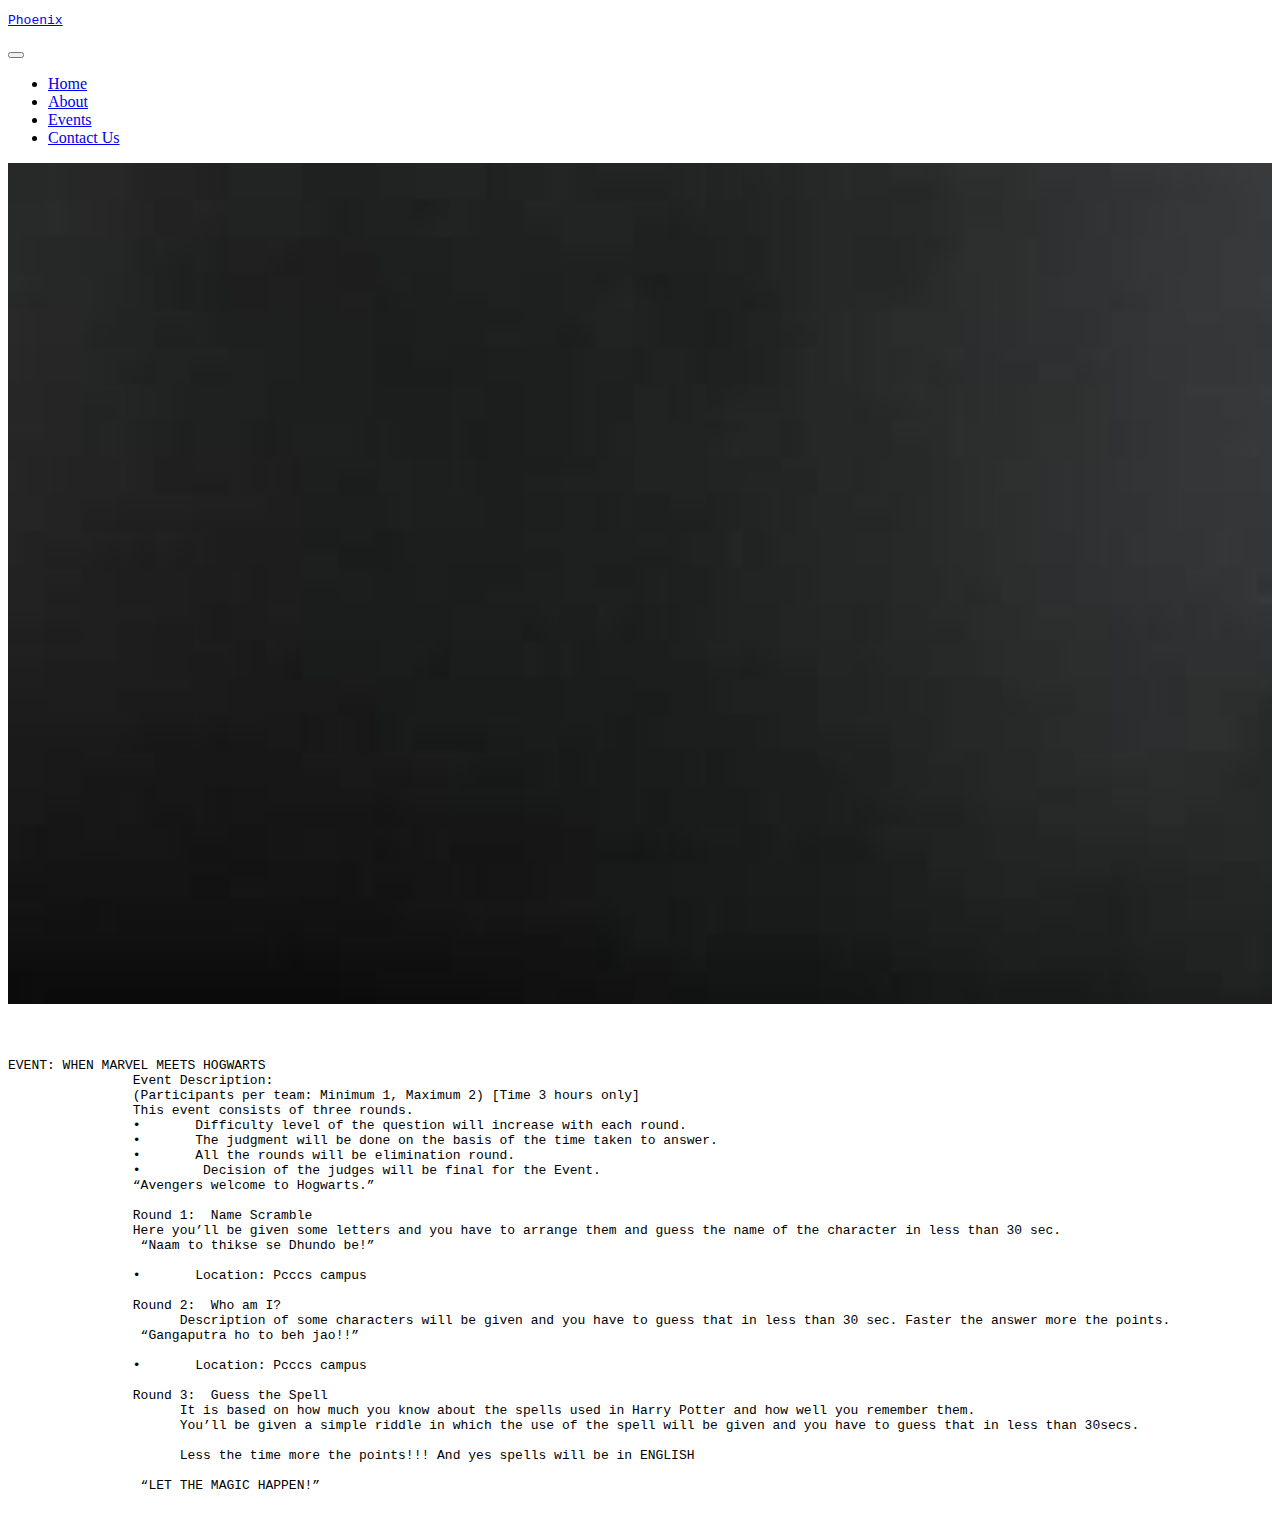
<file: rules_marvelmeetshogwarts.html>
<!doctype html>
<html lang="en">
  <head>
    <!-- Required meta tags -->
    <meta charset="utf-8">
    <meta name="viewport" content="width=device-width, initial-scale=1">

    <!-- Bootstrap CSS -->
    <link href="https://cdn.jsdelivr.net/npm/bootstrap@5.0.2/dist/css/bootstrap.min.css" rel="stylesheet" integrity="sha384-EVSTQN3/azprG1Anm3QDgpJLIm9Nao0Yz1ztcQTwFspd3yD65VohhpuuCOmLASjC" crossorigin="anonymous">

    <title>Pheonix:-The New Rise</title>
  </head>
  <body>
    <!-- <h1>Hello, world!</h1> -->
    <nav class="navbar navbar-dark bg-dark">
    <div class="container-fluid">
      <a class="navbar-brand" href="#"><pre>Phoenix</pre></a>
      <button class="navbar-toggler collapsed" type="button" data-bs-toggle="collapse" data-bs-target="#navbarsExampleXxl" aria-controls="navbarsExampleXxl" aria-expanded="false" aria-label="Toggle navigation">
        <span class="navbar-toggler-icon"></span>
      </button>

      <div class="navbar-collapse collapse" id="navbarsExampleXxl">
        <ul class="navbar-nav me-auto mb-2 mb-xl-0">
          <li class="nav-item">
            <a class="nav-link active" aria-current="page" href="Home.html">Home</a>
          </li>
          <li class="nav-item">
            <a class="nav-link" href="/About.html">About</a>
          </li>
          <li class="nav-item">
            <a class="nav-link" href="#">Events</a>
          </li>
          <li class="nav-item">
            <a class="nav-link" href="#">Contact Us</a>
          </li>
      </div>
    </div>
    </nav>
    
    
     
      

    <!-- Optional JavaScript; choose one of the two! -->

    <!-- Option 1: Bootstrap Bundle with Popper -->
    <script src="https://cdn.jsdelivr.net/npm/bootstrap@5.0.2/dist/js/bootstrap.bundle.min.js" integrity="sha384-MrcW6ZMFYlzcLA8Nl+NtUVF0sA7MsXsP1UyJoMp4YLEuNSfAP+JcXn/tWtIaxVXM" crossorigin="anonymous"></script>

    
        
        <div class="card bg-dark text-white">
          <img src="/3tabs.jpeg" class="card-img" width="100%" height="100%" alt="...">
          <div class="card-img-overlay">
            <!-- <h5 class="card-title">Card title</h5> -->
            <p class="card-text"><wbr><pre>EVENT: WHEN MARVEL MEETS HOGWARTS
                Event Description:
                (Participants per team: Minimum 1, Maximum 2) [Time 3 hours only]
                This event consists of three rounds.
                •	Difficulty level of the question will increase with each round.
                •	The judgment will be done on the basis of the time taken to answer.
                •	All the rounds will be elimination round.
                •	 Decision of the judges will be final for the Event.
                “Avengers welcome to Hogwarts.”
  
                Round 1:  Name Scramble
                Here you’ll be given some letters and you have to arrange them and guess the name of the character in less than 30 sec.
                 “Naam to thikse se Dhundo be!”
                 
                •	Location: Pcccs campus
                
                Round 2:  Who am I?
                      Description of some characters will be given and you have to guess that in less than 30 sec. Faster the answer more the points.
                 “Gangaputra ho to beh jao!!”
                 
                •	Location: Pcccs campus
                
                Round 3:  Guess the Spell
                      It is based on how much you know about the spells used in Harry Potter and how well you remember them.
                      You’ll be given a simple riddle in which the use of the spell will be given and you have to guess that in less than 30secs. <br>
                      Less the time more the points!!! And yes spells will be in ENGLISH
                      
                 “LET THE MAGIC HAPPEN!”
                
                </pre>
                
                
                
                </p>
            
          </div>
        </div>

       
  
  </body>
</html>
</file>
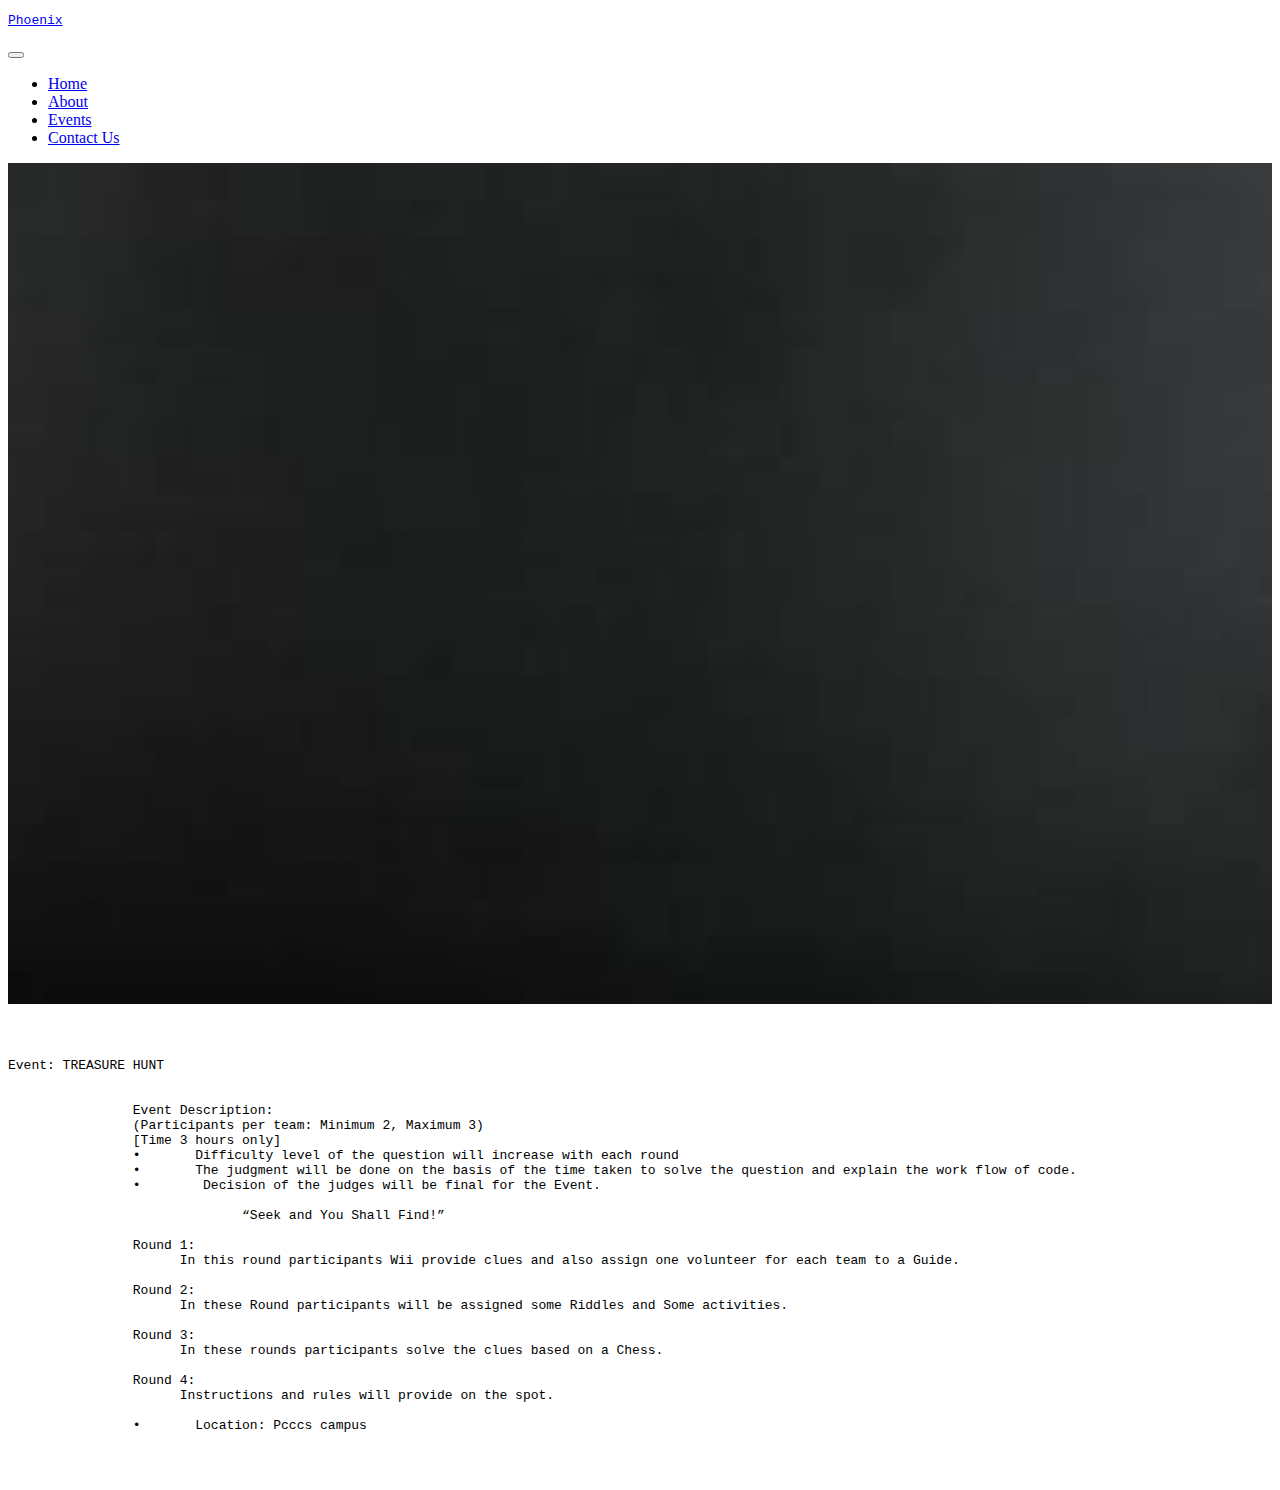
<file: rules_treasure.html>
<!doctype html>
<html lang="en">
  <head>
    <!-- Required meta tags -->
    <meta charset="utf-8">
    <meta name="viewport" content="width=device-width, initial-scale=1">

    <!-- Bootstrap CSS -->
    <link href="https://cdn.jsdelivr.net/npm/bootstrap@5.0.2/dist/css/bootstrap.min.css" rel="stylesheet" integrity="sha384-EVSTQN3/azprG1Anm3QDgpJLIm9Nao0Yz1ztcQTwFspd3yD65VohhpuuCOmLASjC" crossorigin="anonymous">

    <title>Pheonix:-The New Rise</title>
  </head>
  <body>
    <!-- <h1>Hello, world!</h1> -->
    <nav class="navbar navbar-dark bg-dark">
    <div class="container-fluid">
      <a class="navbar-brand" href="#"><pre>Phoenix</pre></a>
      <button class="navbar-toggler collapsed" type="button" data-bs-toggle="collapse" data-bs-target="#navbarsExampleXxl" aria-controls="navbarsExampleXxl" aria-expanded="false" aria-label="Toggle navigation">
        <span class="navbar-toggler-icon"></span>
      </button>

      <div class="navbar-collapse collapse" id="navbarsExampleXxl">
        <ul class="navbar-nav me-auto mb-2 mb-xl-0">
          <li class="nav-item">
            <a class="nav-link active" aria-current="page" href="Home.html">Home</a>
          </li>
          <li class="nav-item">
            <a class="nav-link" href="/About.html">About</a>
          </li>
          <li class="nav-item">
            <a class="nav-link" href="#">Events</a>
          </li>
          <li class="nav-item">
            <a class="nav-link" href="#">Contact Us</a>
          </li>
      </div>
    </div>
    </nav>
    
    
     
      

    <!-- Optional JavaScript; choose one of the two! -->

    <!-- Option 1: Bootstrap Bundle with Popper -->
    <script src="https://cdn.jsdelivr.net/npm/bootstrap@5.0.2/dist/js/bootstrap.bundle.min.js" integrity="sha384-MrcW6ZMFYlzcLA8Nl+NtUVF0sA7MsXsP1UyJoMp4YLEuNSfAP+JcXn/tWtIaxVXM" crossorigin="anonymous"></script>

    
        
        <div class="card bg-dark text-white">
          <img src="/3tabs.jpeg" class="card-img" width="100%" height="100%" alt="...">
          <div class="card-img-overlay">
            <!-- <h5 class="card-title">Card title</h5> -->
            <p class="card-text"><wbr><pre>Event: TREASURE HUNT 
                <br>
                Event Description:
                (Participants per team: Minimum 2, Maximum 3)
                [Time 3 hours only]
                •	Difficulty level of the question will increase with each round
                •	The judgment will be done on the basis of the time taken to solve the question and explain the work flow of code.
                •	 Decision of the judges will be final for the Event.
        
                              “Seek and You Shall Find!”

                Round 1: 
                      In this round participants Wii provide clues and also assign one volunteer for each team to a Guide.
                      
                Round 2: 
                      In these Round participants will be assigned some Riddles and Some activities.
                 
                Round 3:
                      In these rounds participants solve the clues based on a Chess.
                      
                Round 4:
                      Instructions and rules will provide on the spot.
                
                •	Location: Pcccs campus
                </pre>
                
                
                
                
                </p>
                    <br>
            
          </div>
        </div>
  
        
  </body>
</html>
</file>
